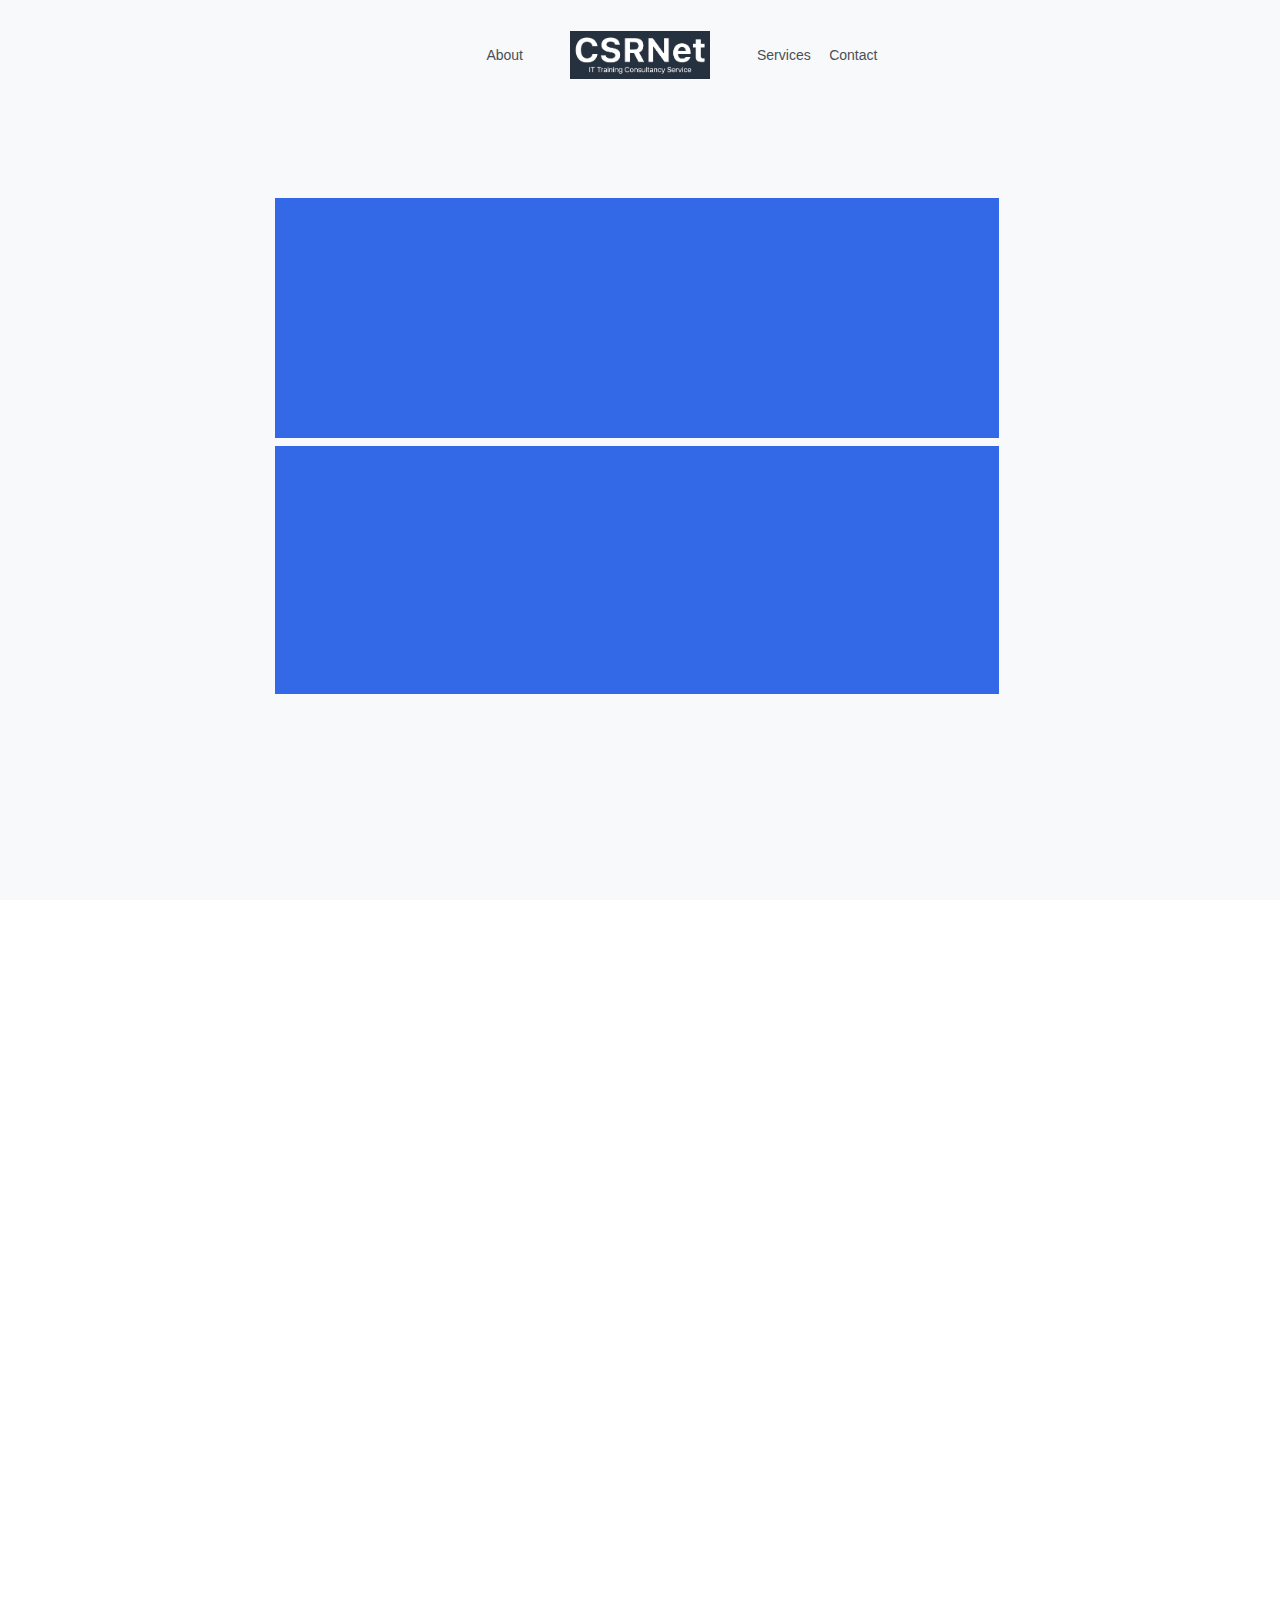
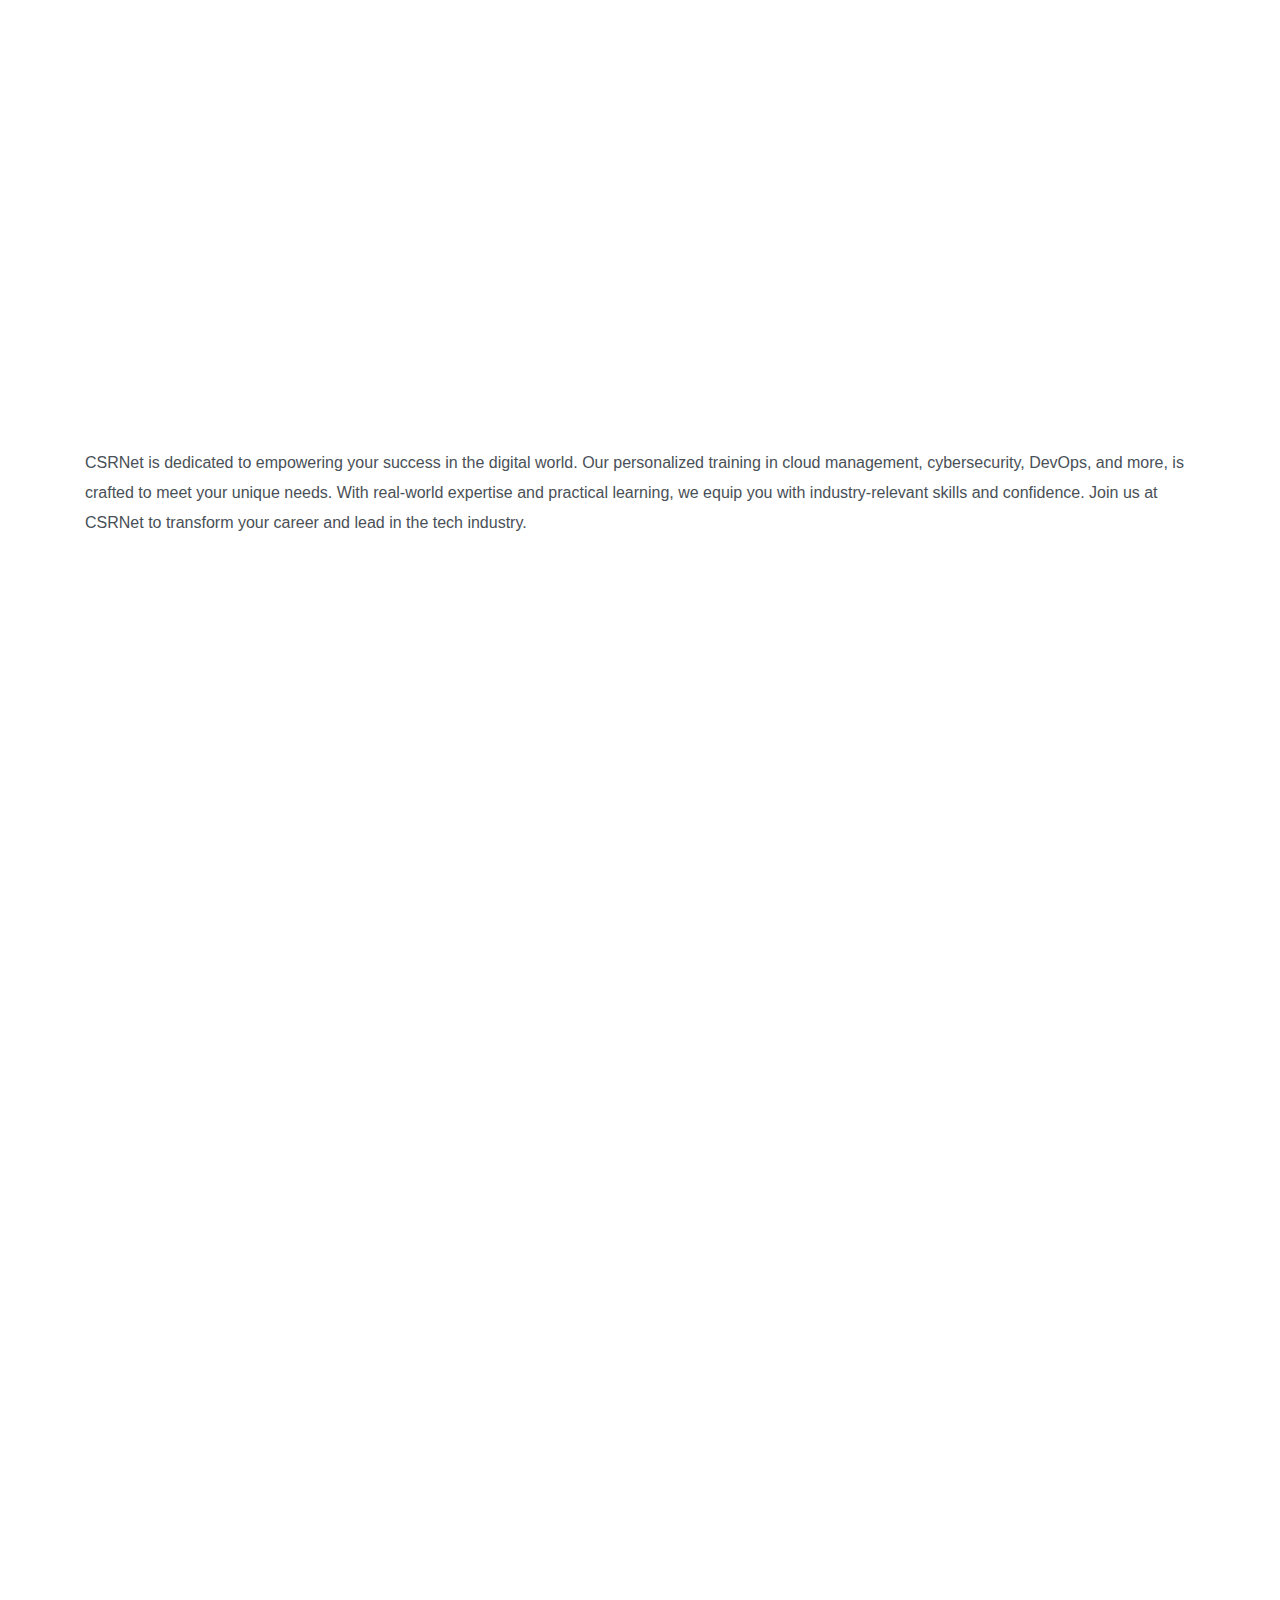
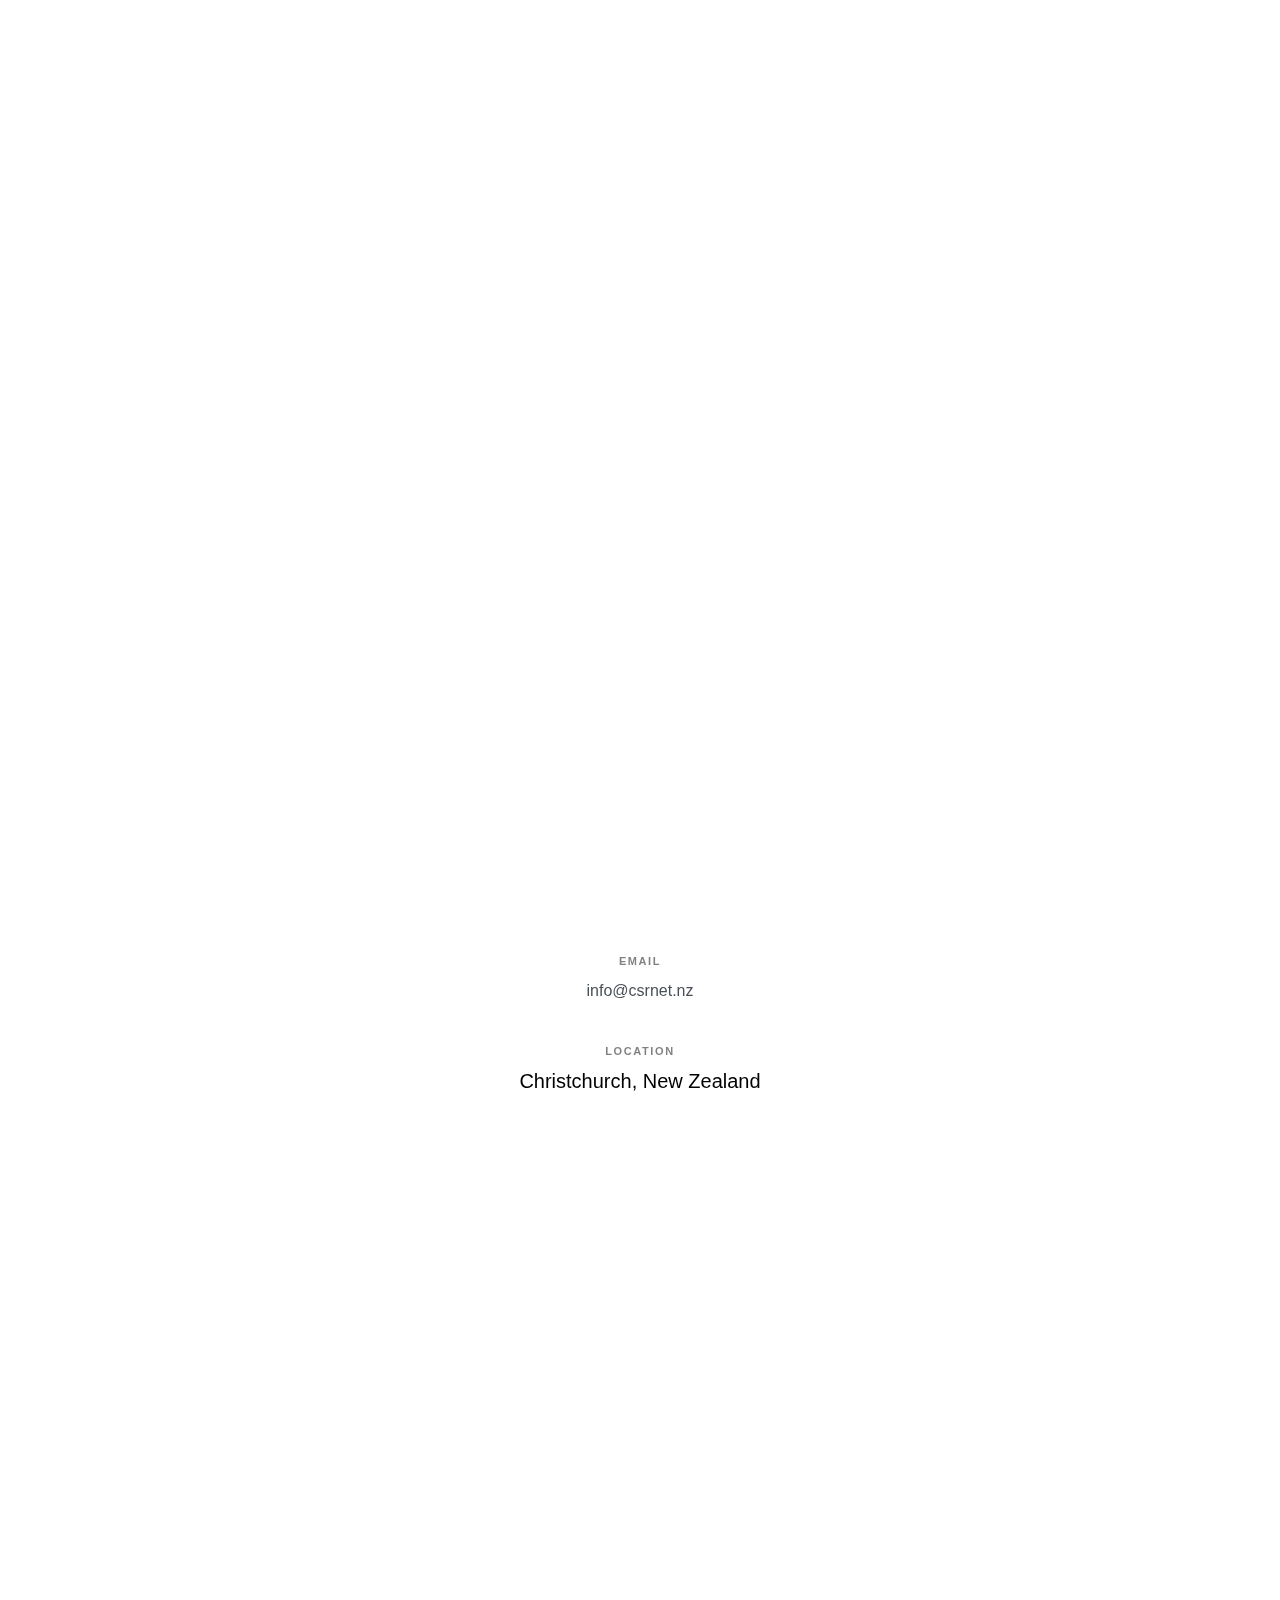
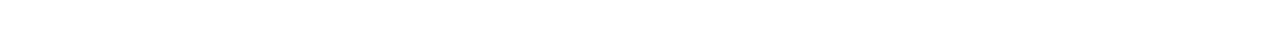
<file: index.html>
<!-- /*
* Template Name: Untreefolio
* Template Author: Untree.co
* Tempalte URI: https://untree.co/
* License: https://creativecommons.org/licenses/by/3.0/
*/ -->
<!doctype html>
<html lang="en">
<head>
  <meta charset="utf-8">
  <meta name="viewport" content="width=device-width, initial-scale=1, shrink-to-fit=no">
  <meta name="author" content="Untree.co">
  <link rel="shortcut icon" href="favicon.png">

  <meta name="description" content="" />
  <meta name="keywords" content="" />

    <link rel="stylesheet" href="css/vendor/icomoon/style.css">
    <link rel="stylesheet" href="css/vendor/owl.carousel.min.css">
    <link rel="stylesheet" href="css/vendor/animate.min.css">
    <link rel="stylesheet" href="css/vendor/aos.css">
    <link rel="stylesheet" href="css/vendor/bootstrap.min.css">
    <link rel="stylesheet" href="css/vendor/jquery.fancybox.min.css">
    

    <!-- Theme Style -->
    <link rel="stylesheet" href="css/style.css">

  </head>
  <body data-spy="scroll" data-target=".site-nav-target" data-offset="200">

    <nav class="unslate_co--site-mobile-menu">
      <div class="close-wrap d-flex">
        <a href="#" class="d-flex ml-auto js-menu-toggle">
          <span class="close-label">Close</span>
          <div class="close-times">
            <span class="bar1"></span>
            <span class="bar2"></span>
          </div>
        </a>
      </div>
      <div class="site-mobile-inner"></div>
    </nav>


    <div class="unslate_co--site-wrap">

      <div class="unslate_co--site-inner">

      
      <nav class="unslate_co--site-nav site-nav-target">

        <div class="container">
        
          <div class="row align-items-center justify-content-between text-left">
            <div class="col-md-5 text-right">
              <ul class="site-nav-ul js-clone-nav text-left d-none d-lg-inline-block">
                <li><a href="#about-section" class="nav-link">About</a></li>
              </ul>
            </div>
            <div class="site-logo pos-absolute">
              <a href="index.html" class="unslate_co--site-logo">
                <img src="images/csrnet_logo3.png" alt="CSRNet Logo">
              </a>
            </div>
            <div class="col-md-5 text-right text-lg-left">
              <ul class="site-nav-ul js-clone-nav text-left d-none d-lg-inline-block">
                <li><a href="#services-section" class="nav-link">Services</a></li>
                <li><a href="#contact-section" class="nav-link">Contact</a></li>
              </ul>

              <ul class="site-nav-ul-none-onepage text-right d-inline-block d-lg-none">
                <li><a href="#" class="js-menu-toggle">Menu</a></li>
              </ul>

            </div>
          </div>
        </div>

      </nav>
      <!-- END nav -->
      <div class="cover-v1 jarallax bg-light" id="home-section">
        <div class="container">
          <div class="row align-items-center">
              
            <div class="col-md-8 mx-auto text-center">
              <h1 class="heading gsap-reveal-hero">IT Skills Consulting</h1>
              <h2 class="subheading gsap-reveal-hero">Unleash Your Potential in the Digital World with CSRNet – Your Gateway to Personalized Training in Cloud Management, Cybersecurity, DevOps/DevSecOps and Cutting-Edge Tech Skills.</h2>
            </div>

          </div>
        </div>
      </div>
      <!-- END .cover-v1 -->

      <div class="unslate_co--section" id="about-section">
        <div class="container">
          
          <div class="row mt-5 justify-content-between align-items-center">
            <div class="col-lg-7 mb-5 mb-lg-0" data-aos="fade-up">
              <figure class="dotted-bg">
                <img src="images/csrnet_about_logo.png" alt="Image" class="img-fluid">
              </figure>
            </div>
            <div class="col-lg-5 pl-lg-5" data-aos="fade-up"  data-aos-delay="100">
              <h3 class="mb-4 heading-h3">About CSRNet</h3>
              <p >Welcome to CSRNet. We are not just consultants; we are your trusted partners in navigating the complex landscape of cloud computing, cybersecurity and cutting-edge techs. Our mission is to empower you to achieve their fullest potential in today's digital era.</p>
              <ul class="list-unstyled list-check d-block">
                <li class="d-block">Expert Guidance: Our team comprises industry veterans with extensive experience in cloud computing and cybersecurity.</li>
                <li class="d-block">Customized Solutions: We understand that every client's needs are unique. Our solutions are custom-designed to meet your specific requirements.</li>
                <li class="d-block">Commitment to Excellence: We are committed to delivering the highest quality of service and ensuring your complete satisfaction.</li>
              </ul>
            </div>
          </div>
        </div>
      </div>

      <div class="site-section unslate_co--section" id="services-section">
        <div class="container">
          <div class="section-heading-wrap text-center mb-5" data-aos="fade-up">
            <h2 class="heading-h2 text-center divider">Training Services</h2>
            
          </div>
          <p>CSRNet is dedicated to empowering your success in the digital world. Our personalized training in cloud management, cybersecurity, DevOps, and more, is crafted to meet your unique needs. With real-world expertise and practical learning, we equip you with industry-relevant skills and confidence. Join us at CSRNet to transform your career and lead in the tech industry.</p>
          <div class="row ">
            <div class="col-md-6 mb-4" data-aos="fade-up" data-aos-delay="100">
              <div class="service d-flex h-100">
                <div class="service-number mr-4"><span>01</span></div>
                <div class="service-about">
                  <h3>Cloud Fundamentals</h3>
                  <p>Discover the essentials of cloud technology in our Cloud Fundamentals course, a perfect starting point for aspiring cloud professionals to learn about basic cloud architecture and management.
                    <br><a href="guide/aws_cflc02.pdf" target="_blank">AWS Certified Cloud Practitioner - Foundational</a>
                    <br><a href="https://learn.microsoft.com/en-us/credentials/certifications/resources/study-guides/az-900" target="_blank">Microsoft Certified Azure Fundamentals</a>
                  </p>
                </div>
              </div>
            </div>

            <div class="col-md-6 mb-4" data-aos="fade-up" data-aos-delay="200">
              <div class="service d-flex h-100">
                <div class="service-number mr-4"><span>02</span></div>
                <div class="service-about">
                  <h3>Cloud Administrator</h3>
                  <p>Advance your cloud expertise with our Cloud Administrator course, designed to deepen your understanding and skills in cloud infrastructure and solutions, preparing you for more complex challenges in cloud engineering.
                    <br><a href="guide/aws_soac02.pdf" target="_blank">AWS Certified SysOps Administrator - Associate</a>
                    <br><a href="https://learn.microsoft.com/en-us/credentials/certifications/resources/study-guides/az-104" target="_blank">Microsoft Certified Azure Administrator - Associate</a>
                  </p>
                </div>
              </div>
            </div>

          <div class="col-md-6 mb-4" data-aos="fade-up" data-aos-delay="100">
            <div class="service d-flex h-100">
              <div class="service-number mr-4"><span>03</span></div>
              <div class="service-about">
                <h3>Cloud Solutions Architect</h3>
                <p>Elevate your career to the next level with our Cloud Solutions Architect course, tailored for advanced professionals to master strategic cloud architecture planning and implementation for complex systems.
                  <br><a href="guide/aws_saac03.pdf" target="_blank">AWS Certified Solutions Architect - Associate</a>
                  <br><a href="guide/aws_sapc02.pdf" target="_blank">AWS Certified Solutions Architect - Professional</a>
                  <br><a href="https://learn.microsoft.com/en-us/credentials/certifications/resources/study-guides/az-305" target="_blank">Microsoft Certified Azure Solutions Architect Expert</a>
                </p>
              </div>
            </div>
          </div>

          <div class="col-md-6 mb-4" data-aos="fade-up" data-aos-delay="200">
            <div class="service d-flex h-100">
              <div class="service-number mr-4"><span>04</span></div>
              <div class="service-about">
                <h3>Cloud Security Engineer</h3>
                <p>Enhance your security skills in the cloud realm with our Cloud Security Engineer course, focusing on equipping you with vital knowledge and practices to safeguard cloud environments against emerging cyber threats.
                  <br><a href="guide/aws_scsc02.pdf" target="_blank">AWS Certified Security - Specialty</a>
                  <br><a href="https://learn.microsoft.com/en-us/credentials/certifications/resources/study-guides/az-500" target="_blank">Microsoft Certified Azure Security Engineer - Associate</a>
                  <br><a href="https://www.isc2.org/certifications/ccsp" target="_blank">ISC2 CCSP - Certified Cloud Security Professional</a>
                </p>
              </div>
            </div>
          </div>
        
          <div class="col-md-6 mb-4" data-aos="fade-up" data-aos-delay="100">
            <div class="service d-flex h-100">
              <div class="service-number mr-4"><span>05</span></div>
              <div class="service-about">
                <h3>Cloud Developer</h3>
                <p>Cloud Developer course focuses on developing and managing applications on the Cloud platform. It covers core services, uses, and basic cloud architecture best practices, and proficiency in developing, deploying, and debugging cloud-based applications.
                  <br><a href="guide/aws_dvac02.pdf" target="_blank">AWS Certified Developer - Associate</a>
                  <br><a href="https://learn.microsoft.com/en-us/credentials/certifications/resources/study-guides/az-204" target="_blank">Microsoft Certified Azure Developer - Associate</a>
                </p>
              </div>
            </div>
          </div>

          <div class="col-md-6 mb-4" data-aos="fade-up" data-aos-delay="200">
            <div class="service d-flex h-100">
              <div class="service-number mr-4"><span>06</span></div>
              <div class="service-about">
                <h3>Cloud DevOps Engineer</h3>
                <p>Cloud DevOps Engineer course is an advanced training program designed for professionals skilled in DevOps practices using Cloud services. It delves into automating infrastructure, managing operations, and implementing DevOps strategies.
                  <br><a href="guide/aws_dopc02.pdf" target="_blank">AWS Certified DevOps Engineer - Professional</a>
                  <br><a href="https://learn.microsoft.com/en-us/credentials/certifications/resources/study-guides/az-400" target="_blank">Microsoft Certified Azure DevOps Engineer - Expert</a>
                </p>
              </div>
            </div>
          </div>

          <div class="col-md-6 mb-4" data-aos="fade-up" data-aos-delay="100">
            <div class="service d-flex h-100">
              <div class="service-number mr-4"><span>07</span></div>
              <div class="service-about">
                <h3>Security Analyst/Practitioner</h3>
                <p>Deepen your cybersecurity expertise with our Security Analyst and Practitioner course, focusing on advanced threat analysis, risk assessment, and implementation of effective security measures and protocols.
                  <br><a href="https://www.comptia.org/certifications/security" target="_blank">CompTIA Security+</a>
                  <br><a href="https://www.comptia.org/certifications/cybersecurity-analyst" target="_blank">CompTIA CySA+ (Cybersecurity Analyst)</a>
                  <br><a href="https://www.comptia.org/certifications/comptia-advanced-security-practitioner" target="_blank">CompTIA CASP+ (Advanced Security Practitioner)</a>
                  <br><a href="https://www.isc2.org/certifications/cissp" target="_blank">ISC2 CISSP - Security Professional</a>
                </p>
              </div>
            </div>
          </div>

          <div class="col-md-6 mb-4" data-aos="fade-up" data-aos-delay="200">
            <div class="service d-flex h-100">
              <div class="service-number mr-4"><span>08</span></div>
              <div class="service-about">
                <h3>Penetration Tester - Advanced Level</h3>
                <p>Sharpen your skills in ethical hacking with our Penetration Tester (Intermediate and Advanced) course, designed to provide comprehensive training in advanced penetration techniques, vulnerability assessment, and network security strategies.
                  <br><a href="https://www.comptia.org/certifications/pentest" target="_blank">CompTIA PenTest+</a>
                </p>
              </div>
            </div>
          </div>

          <div class="col-md-6 mb-4" data-aos="fade-up" data-aos-delay="100">
            <div class="service d-flex h-100">
              <div class="service-number mr-4"><span>09</span></div>
              <div class="service-about">
                <h3>Network Engineer</h3>
                <p>Network Engineer course provides foundational knowledge in network design, implementation, and management. It covers key topics like networking concepts, protocols, and security, with practical labs for hands-on experience.
                  <br><a href="https://learningnetwork.cisco.com/s/ccna" target="_blank">CCNA (Cisco Certified)</a>
                  <br><a href="https://learningnetwork.cisco.com/s/ccnp-enterprise" target="_blank">CCNP Enterprise (Cisco Certified)</a>
                </p>
              </div>
            </div>
          </div>

          <div class="col-md-6 mb-4" data-aos="fade-up" data-aos-delay="200">
            <div class="service d-flex h-100">
              <div class="service-number mr-4"><span>10</span></div>
              <div class="service-about">
                <h3>Network Security Engineer</h3>
                <p>Network Security Engineer course centers on safeguarding computer networks against cyber threats. It includes training in firewalls, intrusion detection, encryption, and VPNs, along with strategies for preventing and responding to network breaches.
                  <br><a href="https://learningnetwork.cisco.com/s/ccnp-security" target="_blank">CCNP Security (Cisco Certified)</a>
                </p>
              </div>
            </div>
          </div>

          </div>
        </div>
      </div>
          
      <div class="unslate_co--section" id="contact-section">
        <div class="container">
          <div class="section-heading-wrap text-center mb-5"  data-aos="fade-up">
            <h2 class="heading-h2 text-center divider">Contact Me</h2>
          </div>


          <div class="row justify-content-between">
            <div class="col-md-4 mx-auto text-center" data-aos-delay="200">
              <div class="contact-info-v1">
                <div class="d-block">
                  <span class="d-block contact-info-label">Email</span>
                  <p>info@csrnet.nz</p>
                </div>
                <div class="d-block">
                  <span class="d-block contact-info-label">Location</span>
                  <address class="contact-info-val">Christchurch, New Zealand</address>
                </div>
              </div>
            </div>

          </div>
        </div>
      </div>
      </div> <!-- END .unslate_co-site-inner -->

      <footer class="unslate_co--footer unslate_co--section">
        <div class="container">
          <div class="row justify-content-center">
            <div class="col-md-7">
              
              <div class="footer-site-logo"><a href="#">CSRNet Limited<span>.</span></a></div>

              <p class="site-copyright"><small>Copyright &copy;<script>document.write(new Date().getFullYear());</script>. All Rights Reserved. &mdash; Designed with love by <a href="https://untree.co" target="_blank" rel="nofollow noopener">Untree.co</a></small></p>

            </div>
          </div>
        </div>
      </footer>

      
    </div>

    
    <!-- Loader -->
    <div id="unslate_co--overlayer"></div>
    <div class="site-loader-wrap">
      <div class="site-loader"></div>
    </div>

    <script src="js/scripts-dist.js"></script>
    <script src="js/main.js"></script>

    

  </body>
</html>
</file>
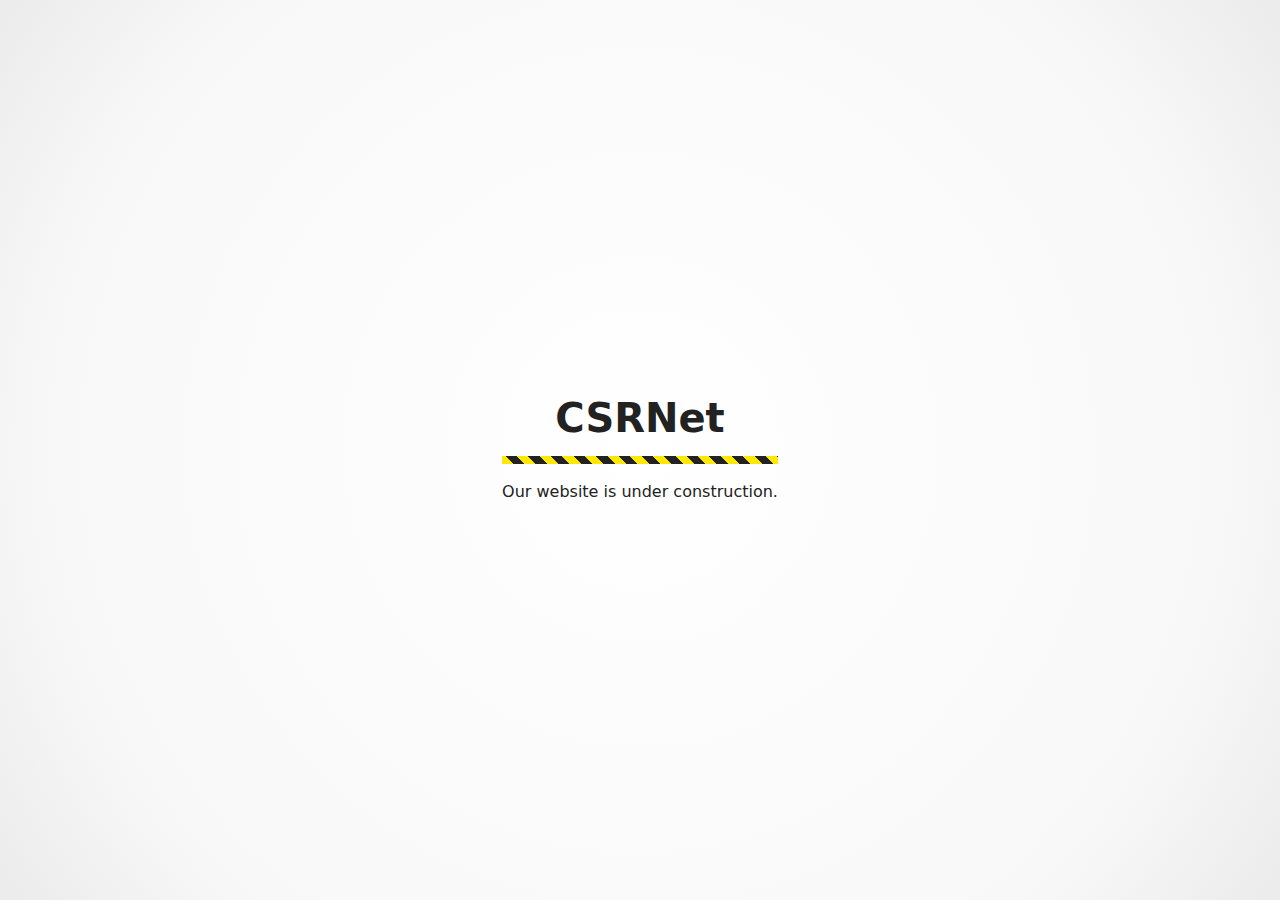
<file: construction.html>
<!doctype html>
<html lang="en">
  <head>
    <meta charset="utf-8">
    <meta name="viewport" content="width=device-width, initial-scale=1">
    <title>CSRNet.nz</title>
    <style>
      html, body {
        height: 100%;
      }
      body {
        background-color: #fff;
        background: radial-gradient(circle at center, #fff 0%, #f8f8f8 75%, #ebebeb 100%);
        color: #222;
        font-family: system-ui, -apple-system, "Segoe UI", Roboto, "Helvetica Neue", Arial, "Noto Sans", "Liberation Sans", sans-serif;
        font-size: 1rem;
        line-height: 1.5;
        margin: 0;
        display: flex;
        justify-content: center;
        align-items: center;
      }
      main {
        padding: 1rem;
        text-align: center;
      }
      h1 {
        font-size: 2.5rem;
        line-height: 1.1;
        margin: 0;
      }
      @media screen and (max-width: 480px) {
        h1 {
          font-size: 1.5rem;
        }
      }
      h1::after {
        content: "";
        background-color: #ffe800;
        background: repeating-linear-gradient(45deg, #ffe800, #ffe800 0.5rem, #222 0.5rem, #222 1.0rem);
        display: block;
        height: 0.5rem;
        margin-top: 1rem;
      }
      img {
        max-width: 100%;
        height: auto;
      }
      p {
        margin: 1rem 0 0 0;
      }
    </style>
  </head>
  <body>
    <main>
      <h1>CSRNet</h1>
      <p>Our website is under construction.</p>
    </main>
  </body>
</html>
</file>
<file: css/vendor/icomoon/style.css>
@font-face {
  font-family: 'icomoon';
  src:  url('fonts/icomoon.eot?10si43');
  src:  url('fonts/icomoon.eot?10si43#iefix') format('embedded-opentype'),
    url('fonts/icomoon.ttf?10si43') format('truetype'),
    url('fonts/icomoon.woff?10si43') format('woff'),
    url('fonts/icomoon.svg?10si43#icomoon') format('svg');
  font-weight: normal;
  font-style: normal;
}

[class^="icon-"], [class*=" icon-"] {
  /* use !important to prevent issues with browser extensions that change fonts */
  font-family: 'icomoon' !important;
  speak: none;
  font-style: normal;
  font-weight: normal;
  font-variant: normal;
  text-transform: none;
  line-height: 1;

  /* Better Font Rendering =========== */
  -webkit-font-smoothing: antialiased;
  -moz-osx-font-smoothing: grayscale;
}

.icon-asterisk:before {
  content: "\f069";
}
.icon-plus:before {
  content: "\f067";
}
.icon-question:before {
  content: "\f128";
}
.icon-minus:before {
  content: "\f068";
}
.icon-glass:before {
  content: "\f000";
}
.icon-music:before {
  content: "\f001";
}
.icon-search:before {
  content: "\f002";
}
.icon-envelope-o:before {
  content: "\f003";
}
.icon-heart:before {
  content: "\f004";
}
.icon-star:before {
  content: "\f005";
}
.icon-star-o:before {
  content: "\f006";
}
.icon-user:before {
  content: "\f007";
}
.icon-film:before {
  content: "\f008";
}
.icon-th-large:before {
  content: "\f009";
}
.icon-th:before {
  content: "\f00a";
}
.icon-th-list:before {
  content: "\f00b";
}
.icon-check:before {
  content: "\f00c";
}
.icon-close:before {
  content: "\f00d";
}
.icon-remove:before {
  content: "\f00d";
}
.icon-times:before {
  content: "\f00d";
}
.icon-search-plus:before {
  content: "\f00e";
}
.icon-search-minus:before {
  content: "\f010";
}
.icon-power-off:before {
  content: "\f011";
}
.icon-signal:before {
  content: "\f012";
}
.icon-cog:before {
  content: "\f013";
}
.icon-gear:before {
  content: "\f013";
}
.icon-trash-o:before {
  content: "\f014";
}
.icon-home:before {
  content: "\f015";
}
.icon-file-o:before {
  content: "\f016";
}
.icon-clock-o:before {
  content: "\f017";
}
.icon-road:before {
  content: "\f018";
}
.icon-download:before {
  content: "\f019";
}
.icon-arrow-circle-o-down:before {
  content: "\f01a";
}
.icon-arrow-circle-o-up:before {
  content: "\f01b";
}
.icon-inbox:before {
  content: "\f01c";
}
.icon-play-circle-o:before {
  content: "\f01d";
}
.icon-repeat:before {
  content: "\f01e";
}
.icon-rotate-right:before {
  content: "\f01e";
}
.icon-refresh:before {
  content: "\f021";
}
.icon-list-alt:before {
  content: "\f022";
}
.icon-lock:before {
  content: "\f023";
}
.icon-flag:before {
  content: "\f024";
}
.icon-headphones:before {
  content: "\f025";
}
.icon-volume-off:before {
  content: "\f026";
}
.icon-volume-down:before {
  content: "\f027";
}
.icon-volume-up:before {
  content: "\f028";
}
.icon-qrcode:before {
  content: "\f029";
}
.icon-barcode:before {
  content: "\f02a";
}
.icon-tag:before {
  content: "\f02b";
}
.icon-tags:before {
  content: "\f02c";
}
.icon-book:before {
  content: "\f02d";
}
.icon-bookmark:before {
  content: "\f02e";
}
.icon-print:before {
  content: "\f02f";
}
.icon-camera:before {
  content: "\f030";
}
.icon-font:before {
  content: "\f031";
}
.icon-bold:before {
  content: "\f032";
}
.icon-italic:before {
  content: "\f033";
}
.icon-text-height:before {
  content: "\f034";
}
.icon-text-width:before {
  content: "\f035";
}
.icon-align-left:before {
  content: "\f036";
}
.icon-align-center:before {
  content: "\f037";
}
.icon-align-right:before {
  content: "\f038";
}
.icon-align-justify:before {
  content: "\f039";
}
.icon-list:before {
  content: "\f03a";
}
.icon-dedent:before {
  content: "\f03b";
}
.icon-outdent:before {
  content: "\f03b";
}
.icon-indent:before {
  content: "\f03c";
}
.icon-video-camera:before {
  content: "\f03d";
}
.icon-image:before {
  content: "\f03e";
}
.icon-photo:before {
  content: "\f03e";
}
.icon-picture-o:before {
  content: "\f03e";
}
.icon-pencil:before {
  content: "\f040";
}
.icon-map-marker:before {
  content: "\f041";
}
.icon-adjust:before {
  content: "\f042";
}
.icon-tint:before {
  content: "\f043";
}
.icon-edit:before {
  content: "\f044";
}
.icon-pencil-square-o:before {
  content: "\f044";
}
.icon-share-square-o:before {
  content: "\f045";
}
.icon-check-square-o:before {
  content: "\f046";
}
.icon-arrows:before {
  content: "\f047";
}
.icon-step-backward:before {
  content: "\f048";
}
.icon-fast-backward:before {
  content: "\f049";
}
.icon-backward:before {
  content: "\f04a";
}
.icon-play:before {
  content: "\f04b";
}
.icon-pause:before {
  content: "\f04c";
}
.icon-stop:before {
  content: "\f04d";
}
.icon-forward:before {
  content: "\f04e";
}
.icon-fast-forward:before {
  content: "\f050";
}
.icon-step-forward:before {
  content: "\f051";
}
.icon-eject:before {
  content: "\f052";
}
.icon-chevron-left:before {
  content: "\f053";
}
.icon-chevron-right:before {
  content: "\f054";
}
.icon-plus-circle:before {
  content: "\f055";
}
.icon-minus-circle:before {
  content: "\f056";
}
.icon-times-circle:before {
  content: "\f057";
}
.icon-check-circle:before {
  content: "\f058";
}
.icon-question-circle:before {
  content: "\f059";
}
.icon-info-circle:before {
  content: "\f05a";
}
.icon-crosshairs:before {
  content: "\f05b";
}
.icon-times-circle-o:before {
  content: "\f05c";
}
.icon-check-circle-o:before {
  content: "\f05d";
}
.icon-ban:before {
  content: "\f05e";
}
.icon-arrow-left:before {
  content: "\f060";
}
.icon-arrow-right:before {
  content: "\f061";
}
.icon-arrow-up:before {
  content: "\f062";
}
.icon-arrow-down:before {
  content: "\f063";
}
.icon-mail-forward:before {
  content: "\f064";
}
.icon-share:before {
  content: "\f064";
}
.icon-expand:before {
  content: "\f065";
}
.icon-compress:before {
  content: "\f066";
}
.icon-exclamation-circle:before {
  content: "\f06a";
}
.icon-gift:before {
  content: "\f06b";
}
.icon-leaf:before {
  content: "\f06c";
}
.icon-fire:before {
  content: "\f06d";
}
.icon-eye:before {
  content: "\f06e";
}
.icon-eye-slash:before {
  content: "\f070";
}
.icon-exclamation-triangle:before {
  content: "\f071";
}
.icon-warning:before {
  content: "\f071";
}
.icon-plane:before {
  content: "\f072";
}
.icon-calendar:before {
  content: "\f073";
}
.icon-random:before {
  content: "\f074";
}
.icon-comment:before {
  content: "\f075";
}
.icon-magnet:before {
  content: "\f076";
}
.icon-chevron-up:before {
  content: "\f077";
}
.icon-chevron-down:before {
  content: "\f078";
}
.icon-retweet:before {
  content: "\f079";
}
.icon-shopping-cart:before {
  content: "\f07a";
}
.icon-folder:before {
  content: "\f07b";
}
.icon-folder-open:before {
  content: "\f07c";
}
.icon-arrows-v:before {
  content: "\f07d";
}
.icon-arrows-h:before {
  content: "\f07e";
}
.icon-bar-chart:before {
  content: "\f080";
}
.icon-bar-chart-o:before {
  content: "\f080";
}
.icon-twitter-square:before {
  content: "\f081";
}
.icon-facebook-square:before {
  content: "\f082";
}
.icon-camera-retro:before {
  content: "\f083";
}
.icon-key:before {
  content: "\f084";
}
.icon-cogs:before {
  content: "\f085";
}
.icon-gears:before {
  content: "\f085";
}
.icon-comments:before {
  content: "\f086";
}
.icon-thumbs-o-up:before {
  content: "\f087";
}
.icon-thumbs-o-down:before {
  content: "\f088";
}
.icon-star-half:before {
  content: "\f089";
}
.icon-heart-o:before {
  content: "\f08a";
}
.icon-sign-out:before {
  content: "\f08b";
}
.icon-linkedin-square:before {
  content: "\f08c";
}
.icon-thumb-tack:before {
  content: "\f08d";
}
.icon-external-link:before {
  content: "\f08e";
}
.icon-sign-in:before {
  content: "\f090";
}
.icon-trophy:before {
  content: "\f091";
}
.icon-github-square:before {
  content: "\f092";
}
.icon-upload:before {
  content: "\f093";
}
.icon-lemon-o:before {
  content: "\f094";
}
.icon-phone:before {
  content: "\f095";
}
.icon-square-o:before {
  content: "\f096";
}
.icon-bookmark-o:before {
  content: "\f097";
}
.icon-phone-square:before {
  content: "\f098";
}
.icon-twitter:before {
  content: "\f099";
}
.icon-facebook:before {
  content: "\f09a";
}
.icon-facebook-f:before {
  content: "\f09a";
}
.icon-github:before {
  content: "\f09b";
}
.icon-unlock:before {
  content: "\f09c";
}
.icon-credit-card:before {
  content: "\f09d";
}
.icon-feed:before {
  content: "\f09e";
}
.icon-rss:before {
  content: "\f09e";
}
.icon-hdd-o:before {
  content: "\f0a0";
}
.icon-bullhorn:before {
  content: "\f0a1";
}
.icon-bell-o:before {
  content: "\f0a2";
}
.icon-certificate:before {
  content: "\f0a3";
}
.icon-hand-o-right:before {
  content: "\f0a4";
}
.icon-hand-o-left:before {
  content: "\f0a5";
}
.icon-hand-o-up:before {
  content: "\f0a6";
}
.icon-hand-o-down:before {
  content: "\f0a7";
}
.icon-arrow-circle-left:before {
  content: "\f0a8";
}
.icon-arrow-circle-right:before {
  content: "\f0a9";
}
.icon-arrow-circle-up:before {
  content: "\f0aa";
}
.icon-arrow-circle-down:before {
  content: "\f0ab";
}
.icon-globe:before {
  content: "\f0ac";
}
.icon-wrench:before {
  content: "\f0ad";
}
.icon-tasks:before {
  content: "\f0ae";
}
.icon-filter:before {
  content: "\f0b0";
}
.icon-briefcase:before {
  content: "\f0b1";
}
.icon-arrows-alt:before {
  content: "\f0b2";
}
.icon-group:before {
  content: "\f0c0";
}
.icon-users:before {
  content: "\f0c0";
}
.icon-chain:before {
  content: "\f0c1";
}
.icon-link:before {
  content: "\f0c1";
}
.icon-cloud:before {
  content: "\f0c2";
}
.icon-flask:before {
  content: "\f0c3";
}
.icon-cut:before {
  content: "\f0c4";
}
.icon-scissors:before {
  content: "\f0c4";
}
.icon-copy:before {
  content: "\f0c5";
}
.icon-files-o:before {
  content: "\f0c5";
}
.icon-paperclip:before {
  content: "\f0c6";
}
.icon-floppy-o:before {
  content: "\f0c7";
}
.icon-save:before {
  content: "\f0c7";
}
.icon-square:before {
  content: "\f0c8";
}
.icon-bars:before {
  content: "\f0c9";
}
.icon-navicon:before {
  content: "\f0c9";
}
.icon-reorder:before {
  content: "\f0c9";
}
.icon-list-ul:before {
  content: "\f0ca";
}
.icon-list-ol:before {
  content: "\f0cb";
}
.icon-strikethrough:before {
  content: "\f0cc";
}
.icon-underline:before {
  content: "\f0cd";
}
.icon-table:before {
  content: "\f0ce";
}
.icon-magic:before {
  content: "\f0d0";
}
.icon-truck:before {
  content: "\f0d1";
}
.icon-pinterest:before {
  content: "\f0d2";
}
.icon-pinterest-square:before {
  content: "\f0d3";
}
.icon-google-plus-square:before {
  content: "\f0d4";
}
.icon-google-plus:before {
  content: "\f0d5";
}
.icon-money:before {
  content: "\f0d6";
}
.icon-caret-down:before {
  content: "\f0d7";
}
.icon-caret-up:before {
  content: "\f0d8";
}
.icon-caret-left:before {
  content: "\f0d9";
}
.icon-caret-right:before {
  content: "\f0da";
}
.icon-columns:before {
  content: "\f0db";
}
.icon-sort:before {
  content: "\f0dc";
}
.icon-unsorted:before {
  content: "\f0dc";
}
.icon-sort-desc:before {
  content: "\f0dd";
}
.icon-sort-down:before {
  content: "\f0dd";
}
.icon-sort-asc:before {
  content: "\f0de";
}
.icon-sort-up:before {
  content: "\f0de";
}
.icon-envelope:before {
  content: "\f0e0";
}
.icon-linkedin:before {
  content: "\f0e1";
}
.icon-rotate-left:before {
  content: "\f0e2";
}
.icon-undo:before {
  content: "\f0e2";
}
.icon-gavel:before {
  content: "\f0e3";
}
.icon-legal:before {
  content: "\f0e3";
}
.icon-dashboard:before {
  content: "\f0e4";
}
.icon-tachometer:before {
  content: "\f0e4";
}
.icon-comment-o:before {
  content: "\f0e5";
}
.icon-comments-o:before {
  content: "\f0e6";
}
.icon-bolt:before {
  content: "\f0e7";
}
.icon-flash:before {
  content: "\f0e7";
}
.icon-sitemap:before {
  content: "\f0e8";
}
.icon-umbrella:before {
  content: "\f0e9";
}
.icon-clipboard:before {
  content: "\f0ea";
}
.icon-paste:before {
  content: "\f0ea";
}
.icon-lightbulb-o:before {
  content: "\f0eb";
}
.icon-exchange:before {
  content: "\f0ec";
}
.icon-cloud-download:before {
  content: "\f0ed";
}
.icon-cloud-upload:before {
  content: "\f0ee";
}
.icon-user-md:before {
  content: "\f0f0";
}
.icon-stethoscope:before {
  content: "\f0f1";
}
.icon-suitcase:before {
  content: "\f0f2";
}
.icon-bell:before {
  content: "\f0f3";
}
.icon-coffee:before {
  content: "\f0f4";
}
.icon-cutlery:before {
  content: "\f0f5";
}
.icon-file-text-o:before {
  content: "\f0f6";
}
.icon-building-o:before {
  content: "\f0f7";
}
.icon-hospital-o:before {
  content: "\f0f8";
}
.icon-ambulance:before {
  content: "\f0f9";
}
.icon-medkit:before {
  content: "\f0fa";
}
.icon-fighter-jet:before {
  content: "\f0fb";
}
.icon-beer:before {
  content: "\f0fc";
}
.icon-h-square:before {
  content: "\f0fd";
}
.icon-plus-square:before {
  content: "\f0fe";
}
.icon-angle-double-left:before {
  content: "\f100";
}
.icon-angle-double-right:before {
  content: "\f101";
}
.icon-angle-double-up:before {
  content: "\f102";
}
.icon-angle-double-down:before {
  content: "\f103";
}
.icon-angle-left:before {
  content: "\f104";
}
.icon-angle-right:before {
  content: "\f105";
}
.icon-angle-up:before {
  content: "\f106";
}
.icon-angle-down:before {
  content: "\f107";
}
.icon-desktop:before {
  content: "\f108";
}
.icon-laptop:before {
  content: "\f109";
}
.icon-tablet:before {
  content: "\f10a";
}
.icon-mobile:before {
  content: "\f10b";
}
.icon-mobile-phone:before {
  content: "\f10b";
}
.icon-circle-o:before {
  content: "\f10c";
}
.icon-quote-left:before {
  content: "\f10d";
}
.icon-quote-right:before {
  content: "\f10e";
}
.icon-spinner:before {
  content: "\f110";
}
.icon-circle:before {
  content: "\f111";
}
.icon-mail-reply:before {
  content: "\f112";
}
.icon-reply:before {
  content: "\f112";
}
.icon-github-alt:before {
  content: "\f113";
}
.icon-folder-o:before {
  content: "\f114";
}
.icon-folder-open-o:before {
  content: "\f115";
}
.icon-smile-o:before {
  content: "\f118";
}
.icon-frown-o:before {
  content: "\f119";
}
.icon-meh-o:before {
  content: "\f11a";
}
.icon-gamepad:before {
  content: "\f11b";
}
.icon-keyboard-o:before {
  content: "\f11c";
}
.icon-flag-o:before {
  content: "\f11d";
}
.icon-flag-checkered:before {
  content: "\f11e";
}
.icon-terminal:before {
  content: "\f120";
}
.icon-code:before {
  content: "\f121";
}
.icon-mail-reply-all:before {
  content: "\f122";
}
.icon-reply-all:before {
  content: "\f122";
}
.icon-star-half-empty:before {
  content: "\f123";
}
.icon-star-half-full:before {
  content: "\f123";
}
.icon-star-half-o:before {
  content: "\f123";
}
.icon-location-arrow:before {
  content: "\f124";
}
.icon-crop:before {
  content: "\f125";
}
.icon-code-fork:before {
  content: "\f126";
}
.icon-chain-broken:before {
  content: "\f127";
}
.icon-unlink:before {
  content: "\f127";
}
.icon-info:before {
  content: "\f129";
}
.icon-exclamation:before {
  content: "\f12a";
}
.icon-superscript:before {
  content: "\f12b";
}
.icon-subscript:before {
  content: "\f12c";
}
.icon-eraser:before {
  content: "\f12d";
}
.icon-puzzle-piece:before {
  content: "\f12e";
}
.icon-microphone:before {
  content: "\f130";
}
.icon-microphone-slash:before {
  content: "\f131";
}
.icon-shield:before {
  content: "\f132";
}
.icon-calendar-o:before {
  content: "\f133";
}
.icon-fire-extinguisher:before {
  content: "\f134";
}
.icon-rocket:before {
  content: "\f135";
}
.icon-maxcdn:before {
  content: "\f136";
}
.icon-chevron-circle-left:before {
  content: "\f137";
}
.icon-chevron-circle-right:before {
  content: "\f138";
}
.icon-chevron-circle-up:before {
  content: "\f139";
}
.icon-chevron-circle-down:before {
  content: "\f13a";
}
.icon-html5:before {
  content: "\f13b";
}
.icon-css3:before {
  content: "\f13c";
}
.icon-anchor:before {
  content: "\f13d";
}
.icon-unlock-alt:before {
  content: "\f13e";
}
.icon-bullseye:before {
  content: "\f140";
}
.icon-ellipsis-h:before {
  content: "\f141";
}
.icon-ellipsis-v:before {
  content: "\f142";
}
.icon-rss-square:before {
  content: "\f143";
}
.icon-play-circle:before {
  content: "\f144";
}
.icon-ticket:before {
  content: "\f145";
}
.icon-minus-square:before {
  content: "\f146";
}
.icon-minus-square-o:before {
  content: "\f147";
}
.icon-level-up:before {
  content: "\f148";
}
.icon-level-down:before {
  content: "\f149";
}
.icon-check-square:before {
  content: "\f14a";
}
.icon-pencil-square:before {
  content: "\f14b";
}
.icon-external-link-square:before {
  content: "\f14c";
}
.icon-share-square:before {
  content: "\f14d";
}
.icon-compass:before {
  content: "\f14e";
}
.icon-caret-square-o-down:before {
  content: "\f150";
}
.icon-toggle-down:before {
  content: "\f150";
}
.icon-caret-square-o-up:before {
  content: "\f151";
}
.icon-toggle-up:before {
  content: "\f151";
}
.icon-caret-square-o-right:before {
  content: "\f152";
}
.icon-toggle-right:before {
  content: "\f152";
}
.icon-eur:before {
  content: "\f153";
}
.icon-euro:before {
  content: "\f153";
}
.icon-gbp:before {
  content: "\f154";
}
.icon-dollar:before {
  content: "\f155";
}
.icon-usd:before {
  content: "\f155";
}
.icon-inr:before {
  content: "\f156";
}
.icon-rupee:before {
  content: "\f156";
}
.icon-cny:before {
  content: "\f157";
}
.icon-jpy:before {
  content: "\f157";
}
.icon-rmb:before {
  content: "\f157";
}
.icon-yen:before {
  content: "\f157";
}
.icon-rouble:before {
  content: "\f158";
}
.icon-rub:before {
  content: "\f158";
}
.icon-ruble:before {
  content: "\f158";
}
.icon-krw:before {
  content: "\f159";
}
.icon-won:before {
  content: "\f159";
}
.icon-bitcoin:before {
  content: "\f15a";
}
.icon-btc:before {
  content: "\f15a";
}
.icon-file:before {
  content: "\f15b";
}
.icon-file-text:before {
  content: "\f15c";
}
.icon-sort-alpha-asc:before {
  content: "\f15d";
}
.icon-sort-alpha-desc:before {
  content: "\f15e";
}
.icon-sort-amount-asc:before {
  content: "\f160";
}
.icon-sort-amount-desc:before {
  content: "\f161";
}
.icon-sort-numeric-asc:before {
  content: "\f162";
}
.icon-sort-numeric-desc:before {
  content: "\f163";
}
.icon-thumbs-up:before {
  content: "\f164";
}
.icon-thumbs-down:before {
  content: "\f165";
}
.icon-youtube-square:before {
  content: "\f166";
}
.icon-youtube:before {
  content: "\f167";
}
.icon-xing:before {
  content: "\f168";
}
.icon-xing-square:before {
  content: "\f169";
}
.icon-youtube-play:before {
  content: "\f16a";
}
.icon-dropbox:before {
  content: "\f16b";
}
.icon-stack-overflow:before {
  content: "\f16c";
}
.icon-instagram:before {
  content: "\f16d";
}
.icon-flickr:before {
  content: "\f16e";
}
.icon-adn:before {
  content: "\f170";
}
.icon-bitbucket:before {
  content: "\f171";
}
.icon-bitbucket-square:before {
  content: "\f172";
}
.icon-tumblr:before {
  content: "\f173";
}
.icon-tumblr-square:before {
  content: "\f174";
}
.icon-long-arrow-down:before {
  content: "\f175";
}
.icon-long-arrow-up:before {
  content: "\f176";
}
.icon-long-arrow-left:before {
  content: "\f177";
}
.icon-long-arrow-right:before {
  content: "\f178";
}
.icon-apple:before {
  content: "\f179";
}
.icon-windows:before {
  content: "\f17a";
}
.icon-android:before {
  content: "\f17b";
}
.icon-linux:before {
  content: "\f17c";
}
.icon-dribbble:before {
  content: "\f17d";
}
.icon-skype:before {
  content: "\f17e";
}
.icon-foursquare:before {
  content: "\f180";
}
.icon-trello:before {
  content: "\f181";
}
.icon-female:before {
  content: "\f182";
}
.icon-male:before {
  content: "\f183";
}
.icon-gittip:before {
  content: "\f184";
}
.icon-gratipay:before {
  content: "\f184";
}
.icon-sun-o:before {
  content: "\f185";
}
.icon-moon-o:before {
  content: "\f186";
}
.icon-archive:before {
  content: "\f187";
}
.icon-bug:before {
  content: "\f188";
}
.icon-vk:before {
  content: "\f189";
}
.icon-weibo:before {
  content: "\f18a";
}
.icon-renren:before {
  content: "\f18b";
}
.icon-pagelines:before {
  content: "\f18c";
}
.icon-stack-exchange:before {
  content: "\f18d";
}
.icon-arrow-circle-o-right:before {
  content: "\f18e";
}
.icon-arrow-circle-o-left:before {
  content: "\f190";
}
.icon-caret-square-o-left:before {
  content: "\f191";
}
.icon-toggle-left:before {
  content: "\f191";
}
.icon-dot-circle-o:before {
  content: "\f192";
}
.icon-wheelchair:before {
  content: "\f193";
}
.icon-vimeo-square:before {
  content: "\f194";
}
.icon-try:before {
  content: "\f195";
}
.icon-turkish-lira:before {
  content: "\f195";
}
.icon-plus-square-o:before {
  content: "\f196";
}
.icon-space-shuttle:before {
  content: "\f197";
}
.icon-slack:before {
  content: "\f198";
}
.icon-envelope-square:before {
  content: "\f199";
}
.icon-wordpress:before {
  content: "\f19a";
}
.icon-openid:before {
  content: "\f19b";
}
.icon-bank:before {
  content: "\f19c";
}
.icon-institution:before {
  content: "\f19c";
}
.icon-university:before {
  content: "\f19c";
}
.icon-graduation-cap:before {
  content: "\f19d";
}
.icon-mortar-board:before {
  content: "\f19d";
}
.icon-yahoo:before {
  content: "\f19e";
}
.icon-google:before {
  content: "\f1a0";
}
.icon-reddit:before {
  content: "\f1a1";
}
.icon-reddit-square:before {
  content: "\f1a2";
}
.icon-stumbleupon-circle:before {
  content: "\f1a3";
}
.icon-stumbleupon:before {
  content: "\f1a4";
}
.icon-delicious:before {
  content: "\f1a5";
}
.icon-digg:before {
  content: "\f1a6";
}
.icon-pied-piper-pp:before {
  content: "\f1a7";
}
.icon-pied-piper-alt:before {
  content: "\f1a8";
}
.icon-drupal:before {
  content: "\f1a9";
}
.icon-joomla:before {
  content: "\f1aa";
}
.icon-language:before {
  content: "\f1ab";
}
.icon-fax:before {
  content: "\f1ac";
}
.icon-building:before {
  content: "\f1ad";
}
.icon-child:before {
  content: "\f1ae";
}
.icon-paw:before {
  content: "\f1b0";
}
.icon-spoon:before {
  content: "\f1b1";
}
.icon-cube:before {
  content: "\f1b2";
}
.icon-cubes:before {
  content: "\f1b3";
}
.icon-behance:before {
  content: "\f1b4";
}
.icon-behance-square:before {
  content: "\f1b5";
}
.icon-steam:before {
  content: "\f1b6";
}
.icon-steam-square:before {
  content: "\f1b7";
}
.icon-recycle:before {
  content: "\f1b8";
}
.icon-automobile:before {
  content: "\f1b9";
}
.icon-car:before {
  content: "\f1b9";
}
.icon-cab:before {
  content: "\f1ba";
}
.icon-taxi:before {
  content: "\f1ba";
}
.icon-tree:before {
  content: "\f1bb";
}
.icon-spotify:before {
  content: "\f1bc";
}
.icon-deviantart:before {
  content: "\f1bd";
}
.icon-soundcloud:before {
  content: "\f1be";
}
.icon-database:before {
  content: "\f1c0";
}
.icon-file-pdf-o:before {
  content: "\f1c1";
}
.icon-file-word-o:before {
  content: "\f1c2";
}
.icon-file-excel-o:before {
  content: "\f1c3";
}
.icon-file-powerpoint-o:before {
  content: "\f1c4";
}
.icon-file-image-o:before {
  content: "\f1c5";
}
.icon-file-photo-o:before {
  content: "\f1c5";
}
.icon-file-picture-o:before {
  content: "\f1c5";
}
.icon-file-archive-o:before {
  content: "\f1c6";
}
.icon-file-zip-o:before {
  content: "\f1c6";
}
.icon-file-audio-o:before {
  content: "\f1c7";
}
.icon-file-sound-o:before {
  content: "\f1c7";
}
.icon-file-movie-o:before {
  content: "\f1c8";
}
.icon-file-video-o:before {
  content: "\f1c8";
}
.icon-file-code-o:before {
  content: "\f1c9";
}
.icon-vine:before {
  content: "\f1ca";
}
.icon-codepen:before {
  content: "\f1cb";
}
.icon-jsfiddle:before {
  content: "\f1cc";
}
.icon-life-bouy:before {
  content: "\f1cd";
}
.icon-life-buoy:before {
  content: "\f1cd";
}
.icon-life-ring:before {
  content: "\f1cd";
}
.icon-life-saver:before {
  content: "\f1cd";
}
.icon-support:before {
  content: "\f1cd";
}
.icon-circle-o-notch:before {
  content: "\f1ce";
}
.icon-ra:before {
  content: "\f1d0";
}
.icon-rebel:before {
  content: "\f1d0";
}
.icon-resistance:before {
  content: "\f1d0";
}
.icon-empire:before {
  content: "\f1d1";
}
.icon-ge:before {
  content: "\f1d1";
}
.icon-git-square:before {
  content: "\f1d2";
}
.icon-git:before {
  content: "\f1d3";
}
.icon-hacker-news:before {
  content: "\f1d4";
}
.icon-y-combinator-square:before {
  content: "\f1d4";
}
.icon-yc-square:before {
  content: "\f1d4";
}
.icon-tencent-weibo:before {
  content: "\f1d5";
}
.icon-qq:before {
  content: "\f1d6";
}
.icon-wechat:before {
  content: "\f1d7";
}
.icon-weixin:before {
  content: "\f1d7";
}
.icon-paper-plane:before {
  content: "\f1d8";
}
.icon-send:before {
  content: "\f1d8";
}
.icon-paper-plane-o:before {
  content: "\f1d9";
}
.icon-send-o:before {
  content: "\f1d9";
}
.icon-history:before {
  content: "\f1da";
}
.icon-circle-thin:before {
  content: "\f1db";
}
.icon-header:before {
  content: "\f1dc";
}
.icon-paragraph:before {
  content: "\f1dd";
}
.icon-sliders:before {
  content: "\f1de";
}
.icon-share-alt:before {
  content: "\f1e0";
}
.icon-share-alt-square:before {
  content: "\f1e1";
}
.icon-bomb:before {
  content: "\f1e2";
}
.icon-futbol-o:before {
  content: "\f1e3";
}
.icon-soccer-ball-o:before {
  content: "\f1e3";
}
.icon-tty:before {
  content: "\f1e4";
}
.icon-binoculars:before {
  content: "\f1e5";
}
.icon-plug:before {
  content: "\f1e6";
}
.icon-slideshare:before {
  content: "\f1e7";
}
.icon-twitch:before {
  content: "\f1e8";
}
.icon-yelp:before {
  content: "\f1e9";
}
.icon-newspaper-o:before {
  content: "\f1ea";
}
.icon-wifi:before {
  content: "\f1eb";
}
.icon-calculator:before {
  content: "\f1ec";
}
.icon-paypal:before {
  content: "\f1ed";
}
.icon-google-wallet:before {
  content: "\f1ee";
}
.icon-cc-visa:before {
  content: "\f1f0";
}
.icon-cc-mastercard:before {
  content: "\f1f1";
}
.icon-cc-discover:before {
  content: "\f1f2";
}
.icon-cc-amex:before {
  content: "\f1f3";
}
.icon-cc-paypal:before {
  content: "\f1f4";
}
.icon-cc-stripe:before {
  content: "\f1f5";
}
.icon-bell-slash:before {
  content: "\f1f6";
}
.icon-bell-slash-o:before {
  content: "\f1f7";
}
.icon-trash:before {
  content: "\f1f8";
}
.icon-copyright:before {
  content: "\f1f9";
}
.icon-at:before {
  content: "\f1fa";
}
.icon-eyedropper:before {
  content: "\f1fb";
}
.icon-paint-brush:before {
  content: "\f1fc";
}
.icon-birthday-cake:before {
  content: "\f1fd";
}
.icon-area-chart:before {
  content: "\f1fe";
}
.icon-pie-chart:before {
  content: "\f200";
}
.icon-line-chart:before {
  content: "\f201";
}
.icon-lastfm:before {
  content: "\f202";
}
.icon-lastfm-square:before {
  content: "\f203";
}
.icon-toggle-off:before {
  content: "\f204";
}
.icon-toggle-on:before {
  content: "\f205";
}
.icon-bicycle:before {
  content: "\f206";
}
.icon-bus:before {
  content: "\f207";
}
.icon-ioxhost:before {
  content: "\f208";
}
.icon-angellist:before {
  content: "\f209";
}
.icon-cc:before {
  content: "\f20a";
}
.icon-ils:before {
  content: "\f20b";
}
.icon-shekel:before {
  content: "\f20b";
}
.icon-sheqel:before {
  content: "\f20b";
}
.icon-meanpath:before {
  content: "\f20c";
}
.icon-buysellads:before {
  content: "\f20d";
}
.icon-connectdevelop:before {
  content: "\f20e";
}
.icon-dashcube:before {
  content: "\f210";
}
.icon-forumbee:before {
  content: "\f211";
}
.icon-leanpub:before {
  content: "\f212";
}
.icon-sellsy:before {
  content: "\f213";
}
.icon-shirtsinbulk:before {
  content: "\f214";
}
.icon-simplybuilt:before {
  content: "\f215";
}
.icon-skyatlas:before {
  content: "\f216";
}
.icon-cart-plus:before {
  content: "\f217";
}
.icon-cart-arrow-down:before {
  content: "\f218";
}
.icon-diamond:before {
  content: "\f219";
}
.icon-ship:before {
  content: "\f21a";
}
.icon-user-secret:before {
  content: "\f21b";
}
.icon-motorcycle:before {
  content: "\f21c";
}
.icon-street-view:before {
  content: "\f21d";
}
.icon-heartbeat:before {
  content: "\f21e";
}
.icon-venus:before {
  content: "\f221";
}
.icon-mars:before {
  content: "\f222";
}
.icon-mercury:before {
  content: "\f223";
}
.icon-intersex:before {
  content: "\f224";
}
.icon-transgender:before {
  content: "\f224";
}
.icon-transgender-alt:before {
  content: "\f225";
}
.icon-venus-double:before {
  content: "\f226";
}
.icon-mars-double:before {
  content: "\f227";
}
.icon-venus-mars:before {
  content: "\f228";
}
.icon-mars-stroke:before {
  content: "\f229";
}
.icon-mars-stroke-v:before {
  content: "\f22a";
}
.icon-mars-stroke-h:before {
  content: "\f22b";
}
.icon-neuter:before {
  content: "\f22c";
}
.icon-genderless:before {
  content: "\f22d";
}
.icon-facebook-official:before {
  content: "\f230";
}
.icon-pinterest-p:before {
  content: "\f231";
}
.icon-whatsapp:before {
  content: "\f232";
}
.icon-server:before {
  content: "\f233";
}
.icon-user-plus:before {
  content: "\f234";
}
.icon-user-times:before {
  content: "\f235";
}
.icon-bed:before {
  content: "\f236";
}
.icon-hotel:before {
  content: "\f236";
}
.icon-viacoin:before {
  content: "\f237";
}
.icon-train:before {
  content: "\f238";
}
.icon-subway:before {
  content: "\f239";
}
.icon-medium:before {
  content: "\f23a";
}
.icon-y-combinator:before {
  content: "\f23b";
}
.icon-yc:before {
  content: "\f23b";
}
.icon-optin-monster:before {
  content: "\f23c";
}
.icon-opencart:before {
  content: "\f23d";
}
.icon-expeditedssl:before {
  content: "\f23e";
}
.icon-battery:before {
  content: "\f240";
}
.icon-battery-4:before {
  content: "\f240";
}
.icon-battery-full:before {
  content: "\f240";
}
.icon-battery-3:before {
  content: "\f241";
}
.icon-battery-three-quarters:before {
  content: "\f241";
}
.icon-battery-2:before {
  content: "\f242";
}
.icon-battery-half:before {
  content: "\f242";
}
.icon-battery-1:before {
  content: "\f243";
}
.icon-battery-quarter:before {
  content: "\f243";
}
.icon-battery-0:before {
  content: "\f244";
}
.icon-battery-empty:before {
  content: "\f244";
}
.icon-mouse-pointer:before {
  content: "\f245";
}
.icon-i-cursor:before {
  content: "\f246";
}
.icon-object-group:before {
  content: "\f247";
}
.icon-object-ungroup:before {
  content: "\f248";
}
.icon-sticky-note:before {
  content: "\f249";
}
.icon-sticky-note-o:before {
  content: "\f24a";
}
.icon-cc-jcb:before {
  content: "\f24b";
}
.icon-cc-diners-club:before {
  content: "\f24c";
}
.icon-clone:before {
  content: "\f24d";
}
.icon-balance-scale:before {
  content: "\f24e";
}
.icon-hourglass-o:before {
  content: "\f250";
}
.icon-hourglass-1:before {
  content: "\f251";
}
.icon-hourglass-start:before {
  content: "\f251";
}
.icon-hourglass-2:before {
  content: "\f252";
}
.icon-hourglass-half:before {
  content: "\f252";
}
.icon-hourglass-3:before {
  content: "\f253";
}
.icon-hourglass-end:before {
  content: "\f253";
}
.icon-hourglass:before {
  content: "\f254";
}
.icon-hand-grab-o:before {
  content: "\f255";
}
.icon-hand-rock-o:before {
  content: "\f255";
}
.icon-hand-paper-o:before {
  content: "\f256";
}
.icon-hand-stop-o:before {
  content: "\f256";
}
.icon-hand-scissors-o:before {
  content: "\f257";
}
.icon-hand-lizard-o:before {
  content: "\f258";
}
.icon-hand-spock-o:before {
  content: "\f259";
}
.icon-hand-pointer-o:before {
  content: "\f25a";
}
.icon-hand-peace-o:before {
  content: "\f25b";
}
.icon-trademark:before {
  content: "\f25c";
}
.icon-registered:before {
  content: "\f25d";
}
.icon-creative-commons:before {
  content: "\f25e";
}
.icon-gg:before {
  content: "\f260";
}
.icon-gg-circle:before {
  content: "\f261";
}
.icon-tripadvisor:before {
  content: "\f262";
}
.icon-odnoklassniki:before {
  content: "\f263";
}
.icon-odnoklassniki-square:before {
  content: "\f264";
}
.icon-get-pocket:before {
  content: "\f265";
}
.icon-wikipedia-w:before {
  content: "\f266";
}
.icon-safari:before {
  content: "\f267";
}
.icon-chrome:before {
  content: "\f268";
}
.icon-firefox:before {
  content: "\f269";
}
.icon-opera:before {
  content: "\f26a";
}
.icon-internet-explorer:before {
  content: "\f26b";
}
.icon-television:before {
  content: "\f26c";
}
.icon-tv:before {
  content: "\f26c";
}
.icon-contao:before {
  content: "\f26d";
}
.icon-500px:before {
  content: "\f26e";
}
.icon-amazon:before {
  content: "\f270";
}
.icon-calendar-plus-o:before {
  content: "\f271";
}
.icon-calendar-minus-o:before {
  content: "\f272";
}
.icon-calendar-times-o:before {
  content: "\f273";
}
.icon-calendar-check-o:before {
  content: "\f274";
}
.icon-industry:before {
  content: "\f275";
}
.icon-map-pin:before {
  content: "\f276";
}
.icon-map-signs:before {
  content: "\f277";
}
.icon-map-o:before {
  content: "\f278";
}
.icon-map:before {
  content: "\f279";
}
.icon-commenting:before {
  content: "\f27a";
}
.icon-commenting-o:before {
  content: "\f27b";
}
.icon-houzz:before {
  content: "\f27c";
}
.icon-vimeo:before {
  content: "\f27d";
}
.icon-black-tie:before {
  content: "\f27e";
}
.icon-fonticons:before {
  content: "\f280";
}
.icon-reddit-alien:before {
  content: "\f281";
}
.icon-edge:before {
  content: "\f282";
}
.icon-credit-card-alt:before {
  content: "\f283";
}
.icon-codiepie:before {
  content: "\f284";
}
.icon-modx:before {
  content: "\f285";
}
.icon-fort-awesome:before {
  content: "\f286";
}
.icon-usb:before {
  content: "\f287";
}
.icon-product-hunt:before {
  content: "\f288";
}
.icon-mixcloud:before {
  content: "\f289";
}
.icon-scribd:before {
  content: "\f28a";
}
.icon-pause-circle:before {
  content: "\f28b";
}
.icon-pause-circle-o:before {
  content: "\f28c";
}
.icon-stop-circle:before {
  content: "\f28d";
}
.icon-stop-circle-o:before {
  content: "\f28e";
}
.icon-shopping-bag:before {
  content: "\f290";
}
.icon-shopping-basket:before {
  content: "\f291";
}
.icon-hashtag:before {
  content: "\f292";
}
.icon-bluetooth:before {
  content: "\f293";
}
.icon-bluetooth-b:before {
  content: "\f294";
}
.icon-percent:before {
  content: "\f295";
}
.icon-gitlab:before {
  content: "\f296";
}
.icon-wpbeginner:before {
  content: "\f297";
}
.icon-wpforms:before {
  content: "\f298";
}
.icon-envira:before {
  content: "\f299";
}
.icon-universal-access:before {
  content: "\f29a";
}
.icon-wheelchair-alt:before {
  content: "\f29b";
}
.icon-question-circle-o:before {
  content: "\f29c";
}
.icon-blind:before {
  content: "\f29d";
}
.icon-audio-description:before {
  content: "\f29e";
}
.icon-volume-control-phone:before {
  content: "\f2a0";
}
.icon-braille:before {
  content: "\f2a1";
}
.icon-assistive-listening-systems:before {
  content: "\f2a2";
}
.icon-american-sign-language-interpreting:before {
  content: "\f2a3";
}
.icon-asl-interpreting:before {
  content: "\f2a3";
}
.icon-deaf:before {
  content: "\f2a4";
}
.icon-deafness:before {
  content: "\f2a4";
}
.icon-hard-of-hearing:before {
  content: "\f2a4";
}
.icon-glide:before {
  content: "\f2a5";
}
.icon-glide-g:before {
  content: "\f2a6";
}
.icon-sign-language:before {
  content: "\f2a7";
}
.icon-signing:before {
  content: "\f2a7";
}
.icon-low-vision:before {
  content: "\f2a8";
}
.icon-viadeo:before {
  content: "\f2a9";
}
.icon-viadeo-square:before {
  content: "\f2aa";
}
.icon-snapchat:before {
  content: "\f2ab";
}
.icon-snapchat-ghost:before {
  content: "\f2ac";
}
.icon-snapchat-square:before {
  content: "\f2ad";
}
.icon-pied-piper:before {
  content: "\f2ae";
}
.icon-first-order:before {
  content: "\f2b0";
}
.icon-yoast:before {
  content: "\f2b1";
}
.icon-themeisle:before {
  content: "\f2b2";
}
.icon-google-plus-circle:before {
  content: "\f2b3";
}
.icon-google-plus-official:before {
  content: "\f2b3";
}
.icon-fa:before {
  content: "\f2b4";
}
.icon-font-awesome:before {
  content: "\f2b4";
}
.icon-handshake-o:before {
  content: "\f2b5";
}
.icon-envelope-open:before {
  content: "\f2b6";
}
.icon-envelope-open-o:before {
  content: "\f2b7";
}
.icon-linode:before {
  content: "\f2b8";
}
.icon-address-book:before {
  content: "\f2b9";
}
.icon-address-book-o:before {
  content: "\f2ba";
}
.icon-address-card:before {
  content: "\f2bb";
}
.icon-vcard:before {
  content: "\f2bb";
}
.icon-address-card-o:before {
  content: "\f2bc";
}
.icon-vcard-o:before {
  content: "\f2bc";
}
.icon-user-circle:before {
  content: "\f2bd";
}
.icon-user-circle-o:before {
  content: "\f2be";
}
.icon-user-o:before {
  content: "\f2c0";
}
.icon-id-badge:before {
  content: "\f2c1";
}
.icon-drivers-license:before {
  content: "\f2c2";
}
.icon-id-card:before {
  content: "\f2c2";
}
.icon-drivers-license-o:before {
  content: "\f2c3";
}
.icon-id-card-o:before {
  content: "\f2c3";
}
.icon-quora:before {
  content: "\f2c4";
}
.icon-free-code-camp:before {
  content: "\f2c5";
}
.icon-telegram:before {
  content: "\f2c6";
}
.icon-thermometer:before {
  content: "\f2c7";
}
.icon-thermometer-4:before {
  content: "\f2c7";
}
.icon-thermometer-full:before {
  content: "\f2c7";
}
.icon-thermometer-3:before {
  content: "\f2c8";
}
.icon-thermometer-three-quarters:before {
  content: "\f2c8";
}
.icon-thermometer-2:before {
  content: "\f2c9";
}
.icon-thermometer-half:before {
  content: "\f2c9";
}
.icon-thermometer-1:before {
  content: "\f2ca";
}
.icon-thermometer-quarter:before {
  content: "\f2ca";
}
.icon-thermometer-0:before {
  content: "\f2cb";
}
.icon-thermometer-empty:before {
  content: "\f2cb";
}
.icon-shower:before {
  content: "\f2cc";
}
.icon-bath:before {
  content: "\f2cd";
}
.icon-bathtub:before {
  content: "\f2cd";
}
.icon-s15:before {
  content: "\f2cd";
}
.icon-podcast:before {
  content: "\f2ce";
}
.icon-window-maximize:before {
  content: "\f2d0";
}
.icon-window-minimize:before {
  content: "\f2d1";
}
.icon-window-restore:before {
  content: "\f2d2";
}
.icon-times-rectangle:before {
  content: "\f2d3";
}
.icon-window-close:before {
  content: "\f2d3";
}
.icon-times-rectangle-o:before {
  content: "\f2d4";
}
.icon-window-close-o:before {
  content: "\f2d4";
}
.icon-bandcamp:before {
  content: "\f2d5";
}
.icon-grav:before {
  content: "\f2d6";
}
.icon-etsy:before {
  content: "\f2d7";
}
.icon-imdb:before {
  content: "\f2d8";
}
.icon-ravelry:before {
  content: "\f2d9";
}
.icon-eercast:before {
  content: "\f2da";
}
.icon-microchip:before {
  content: "\f2db";
}
.icon-snowflake-o:before {
  content: "\f2dc";
}
.icon-superpowers:before {
  content: "\f2dd";
}
.icon-wpexplorer:before {
  content: "\f2de";
}
.icon-meetup:before {
  content: "\f2e0";
}
.icon-3d_rotation:before {
  content: "\e84d";
}
.icon-ac_unit:before {
  content: "\eb3b";
}
.icon-alarm:before {
  content: "\e855";
}
.icon-access_alarms:before {
  content: "\e191";
}
.icon-schedule:before {
  content: "\e8b5";
}
.icon-accessibility:before {
  content: "\e84e";
}
.icon-accessible:before {
  content: "\e914";
}
.icon-account_balance:before {
  content: "\e84f";
}
.icon-account_balance_wallet:before {
  content: "\e850";
}
.icon-account_box:before {
  content: "\e851";
}
.icon-account_circle:before {
  content: "\e853";
}
.icon-adb:before {
  content: "\e60e";
}
.icon-add:before {
  content: "\e145";
}
.icon-add_a_photo:before {
  content: "\e439";
}
.icon-alarm_add:before {
  content: "\e856";
}
.icon-add_alert:before {
  content: "\e003";
}
.icon-add_box:before {
  content: "\e146";
}
.icon-add_circle:before {
  content: "\e147";
}
.icon-control_point:before {
  content: "\e3ba";
}
.icon-add_location:before {
  content: "\e567";
}
.icon-add_shopping_cart:before {
  content: "\e854";
}
.icon-queue:before {
  content: "\e03c";
}
.icon-add_to_queue:before {
  content: "\e05c";
}
.icon-adjust2:before {
  content: "\e39e";
}
.icon-airline_seat_flat:before {
  content: "\e630";
}
.icon-airline_seat_flat_angled:before {
  content: "\e631";
}
.icon-airline_seat_individual_suite:before {
  content: "\e632";
}
.icon-airline_seat_legroom_extra:before {
  content: "\e633";
}
.icon-airline_seat_legroom_normal:before {
  content: "\e634";
}
.icon-airline_seat_legroom_reduced:before {
  content: "\e635";
}
.icon-airline_seat_recline_extra:before {
  content: "\e636";
}
.icon-airline_seat_recline_normal:before {
  content: "\e637";
}
.icon-flight:before {
  content: "\e539";
}
.icon-airplanemode_inactive:before {
  content: "\e194";
}
.icon-airplay:before {
  content: "\e055";
}
.icon-airport_shuttle:before {
  content: "\eb3c";
}
.icon-alarm_off:before {
  content: "\e857";
}
.icon-alarm_on:before {
  content: "\e858";
}
.icon-album:before {
  content: "\e019";
}
.icon-all_inclusive:before {
  content: "\eb3d";
}
.icon-all_out:before {
  content: "\e90b";
}
.icon-android2:before {
  content: "\e859";
}
.icon-announcement:before {
  content: "\e85a";
}
.icon-apps:before {
  content: "\e5c3";
}
.icon-archive2:before {
  content: "\e149";
}
.icon-arrow_back:before {
  content: "\e5c4";
}
.icon-arrow_downward:before {
  content: "\e5db";
}
.icon-arrow_drop_down:before {
  content: "\e5c5";
}
.icon-arrow_drop_down_circle:before {
  content: "\e5c6";
}
.icon-arrow_drop_up:before {
  content: "\e5c7";
}
.icon-arrow_forward:before {
  content: "\e5c8";
}
.icon-arrow_upward:before {
  content: "\e5d8";
}
.icon-art_track:before {
  content: "\e060";
}
.icon-aspect_ratio:before {
  content: "\e85b";
}
.icon-poll:before {
  content: "\e801";
}
.icon-assignment:before {
  content: "\e85d";
}
.icon-assignment_ind:before {
  content: "\e85e";
}
.icon-assignment_late:before {
  content: "\e85f";
}
.icon-assignment_return:before {
  content: "\e860";
}
.icon-assignment_returned:before {
  content: "\e861";
}
.icon-assignment_turned_in:before {
  content: "\e862";
}
.icon-assistant:before {
  content: "\e39f";
}
.icon-flag2:before {
  content: "\e153";
}
.icon-attach_file:before {
  content: "\e226";
}
.icon-attach_money:before {
  content: "\e227";
}
.icon-attachment:before {
  content: "\e2bc";
}
.icon-audiotrack:before {
  content: "\e3a1";
}
.icon-autorenew:before {
  content: "\e863";
}
.icon-av_timer:before {
  content: "\e01b";
}
.icon-backspace:before {
  content: "\e14a";
}
.icon-cloud_upload:before {
  content: "\e2c3";
}
.icon-battery_alert:before {
  content: "\e19c";
}
.icon-battery_charging_full:before {
  content: "\e1a3";
}
.icon-battery_std:before {
  content: "\e1a5";
}
.icon-battery_unknown:before {
  content: "\e1a6";
}
.icon-beach_access:before {
  content: "\eb3e";
}
.icon-beenhere:before {
  content: "\e52d";
}
.icon-block:before {
  content: "\e14b";
}
.icon-bluetooth2:before {
  content: "\e1a7";
}
.icon-bluetooth_searching:before {
  content: "\e1aa";
}
.icon-bluetooth_connected:before {
  content: "\e1a8";
}
.icon-bluetooth_disabled:before {
  content: "\e1a9";
}
.icon-blur_circular:before {
  content: "\e3a2";
}
.icon-blur_linear:before {
  content: "\e3a3";
}
.icon-blur_off:before {
  content: "\e3a4";
}
.icon-blur_on:before {
  content: "\e3a5";
}
.icon-class:before {
  content: "\e86e";
}
.icon-turned_in:before {
  content: "\e8e6";
}
.icon-turned_in_not:before {
  content: "\e8e7";
}
.icon-border_all:before {
  content: "\e228";
}
.icon-border_bottom:before {
  content: "\e229";
}
.icon-border_clear:before {
  content: "\e22a";
}
.icon-border_color:before {
  content: "\e22b";
}
.icon-border_horizontal:before {
  content: "\e22c";
}
.icon-border_inner:before {
  content: "\e22d";
}
.icon-border_left:before {
  content: "\e22e";
}
.icon-border_outer:before {
  content: "\e22f";
}
.icon-border_right:before {
  content: "\e230";
}
.icon-border_style:before {
  content: "\e231";
}
.icon-border_top:before {
  content: "\e232";
}
.icon-border_vertical:before {
  content: "\e233";
}
.icon-branding_watermark:before {
  content: "\e06b";
}
.icon-brightness_1:before {
  content: "\e3a6";
}
.icon-brightness_2:before {
  content: "\e3a7";
}
.icon-brightness_3:before {
  content: "\e3a8";
}
.icon-brightness_4:before {
  content: "\e3a9";
}
.icon-brightness_low:before {
  content: "\e1ad";
}
.icon-brightness_medium:before {
  content: "\e1ae";
}
.icon-brightness_high:before {
  content: "\e1ac";
}
.icon-brightness_auto:before {
  content: "\e1ab";
}
.icon-broken_image:before {
  content: "\e3ad";
}
.icon-brush:before {
  content: "\e3ae";
}
.icon-bubble_chart:before {
  content: "\e6dd";
}
.icon-bug_report:before {
  content: "\e868";
}
.icon-build:before {
  content: "\e869";
}
.icon-burst_mode:before {
  content: "\e43c";
}
.icon-domain:before {
  content: "\e7ee";
}
.icon-business_center:before {
  content: "\eb3f";
}
.icon-cached:before {
  content: "\e86a";
}
.icon-cake:before {
  content: "\e7e9";
}
.icon-phone2:before {
  content: "\e0cd";
}
.icon-call_end:before {
  content: "\e0b1";
}
.icon-call_made:before {
  content: "\e0b2";
}
.icon-merge_type:before {
  content: "\e252";
}
.icon-call_missed:before {
  content: "\e0b4";
}
.icon-call_missed_outgoing:before {
  content: "\e0e4";
}
.icon-call_received:before {
  content: "\e0b5";
}
.icon-call_split:before {
  content: "\e0b6";
}
.icon-call_to_action:before {
  content: "\e06c";
}
.icon-camera2:before {
  content: "\e3af";
}
.icon-photo_camera:before {
  content: "\e412";
}
.icon-camera_enhance:before {
  content: "\e8fc";
}
.icon-camera_front:before {
  content: "\e3b1";
}
.icon-camera_rear:before {
  content: "\e3b2";
}
.icon-camera_roll:before {
  content: "\e3b3";
}
.icon-cancel:before {
  content: "\e5c9";
}
.icon-redeem:before {
  content: "\e8b1";
}
.icon-card_membership:before {
  content: "\e8f7";
}
.icon-card_travel:before {
  content: "\e8f8";
}
.icon-casino:before {
  content: "\eb40";
}
.icon-cast:before {
  content: "\e307";
}
.icon-cast_connected:before {
  content: "\e308";
}
.icon-center_focus_strong:before {
  content: "\e3b4";
}
.icon-center_focus_weak:before {
  content: "\e3b5";
}
.icon-change_history:before {
  content: "\e86b";
}
.icon-chat:before {
  content: "\e0b7";
}
.icon-chat_bubble:before {
  content: "\e0ca";
}
.icon-chat_bubble_outline:before {
  content: "\e0cb";
}
.icon-check2:before {
  content: "\e5ca";
}
.icon-check_box:before {
  content: "\e834";
}
.icon-check_box_outline_blank:before {
  content: "\e835";
}
.icon-check_circle:before {
  content: "\e86c";
}
.icon-navigate_before:before {
  content: "\e408";
}
.icon-navigate_next:before {
  content: "\e409";
}
.icon-child_care:before {
  content: "\eb41";
}
.icon-child_friendly:before {
  content: "\eb42";
}
.icon-chrome_reader_mode:before {
  content: "\e86d";
}
.icon-close2:before {
  content: "\e5cd";
}
.icon-clear_all:before {
  content: "\e0b8";
}
.icon-closed_caption:before {
  content: "\e01c";
}
.icon-wb_cloudy:before {
  content: "\e42d";
}
.icon-cloud_circle:before {
  content: "\e2be";
}
.icon-cloud_done:before {
  content: "\e2bf";
}
.icon-cloud_download:before {
  content: "\e2c0";
}
.icon-cloud_off:before {
  content: "\e2c1";
}
.icon-cloud_queue:before {
  content: "\e2c2";
}
.icon-code2:before {
  content: "\e86f";
}
.icon-photo_library:before {
  content: "\e413";
}
.icon-collections_bookmark:before {
  content: "\e431";
}
.icon-palette:before {
  content: "\e40a";
}
.icon-colorize:before {
  content: "\e3b8";
}
.icon-comment2:before {
  content: "\e0b9";
}
.icon-compare:before {
  content: "\e3b9";
}
.icon-compare_arrows:before {
  content: "\e915";
}
.icon-laptop2:before {
  content: "\e31e";
}
.icon-confirmation_number:before {
  content: "\e638";
}
.icon-contact_mail:before {
  content: "\e0d0";
}
.icon-contact_phone:before {
  content: "\e0cf";
}
.icon-contacts:before {
  content: "\e0ba";
}
.icon-content_copy:before {
  content: "\e14d";
}
.icon-content_cut:before {
  content: "\e14e";
}
.icon-content_paste:before {
  content: "\e14f";
}
.icon-control_point_duplicate:before {
  content: "\e3bb";
}
.icon-copyright2:before {
  content: "\e90c";
}
.icon-mode_edit:before {
  content: "\e254";
}
.icon-create_new_folder:before {
  content: "\e2cc";
}
.icon-payment:before {
  content: "\e8a1";
}
.icon-crop2:before {
  content: "\e3be";
}
.icon-crop_16_9:before {
  content: "\e3bc";
}
.icon-crop_3_2:before {
  content: "\e3bd";
}
.icon-crop_landscape:before {
  content: "\e3c3";
}
.icon-crop_7_5:before {
  content: "\e3c0";
}
.icon-crop_din:before {
  content: "\e3c1";
}
.icon-crop_free:before {
  content: "\e3c2";
}
.icon-crop_original:before {
  content: "\e3c4";
}
.icon-crop_portrait:before {
  content: "\e3c5";
}
.icon-crop_rotate:before {
  content: "\e437";
}
.icon-crop_square:before {
  content: "\e3c6";
}
.icon-dashboard2:before {
  content: "\e871";
}
.icon-data_usage:before {
  content: "\e1af";
}
.icon-date_range:before {
  content: "\e916";
}
.icon-dehaze:before {
  content: "\e3c7";
}
.icon-delete:before {
  content: "\e872";
}
.icon-delete_forever:before {
  content: "\e92b";
}
.icon-delete_sweep:before {
  content: "\e16c";
}
.icon-description:before {
  content: "\e873";
}
.icon-desktop_mac:before {
  content: "\e30b";
}
.icon-desktop_windows:before {
  content: "\e30c";
}
.icon-details:before {
  content: "\e3c8";
}
.icon-developer_board:before {
  content: "\e30d";
}
.icon-developer_mode:before {
  content: "\e1b0";
}
.icon-device_hub:before {
  content: "\e335";
}
.icon-phonelink:before {
  content: "\e326";
}
.icon-devices_other:before {
  content: "\e337";
}
.icon-dialer_sip:before {
  content: "\e0bb";
}
.icon-dialpad:before {
  content: "\e0bc";
}
.icon-directions:before {
  content: "\e52e";
}
.icon-directions_bike:before {
  content: "\e52f";
}
.icon-directions_boat:before {
  content: "\e532";
}
.icon-directions_bus:before {
  content: "\e530";
}
.icon-directions_car:before {
  content: "\e531";
}
.icon-directions_railway:before {
  content: "\e534";
}
.icon-directions_run:before {
  content: "\e566";
}
.icon-directions_transit:before {
  content: "\e535";
}
.icon-directions_walk:before {
  content: "\e536";
}
.icon-disc_full:before {
  content: "\e610";
}
.icon-dns:before {
  content: "\e875";
}
.icon-not_interested:before {
  content: "\e033";
}
.icon-do_not_disturb_alt:before {
  content: "\e611";
}
.icon-do_not_disturb_off:before {
  content: "\e643";
}
.icon-remove_circle:before {
  content: "\e15c";
}
.icon-dock:before {
  content: "\e30e";
}
.icon-done:before {
  content: "\e876";
}
.icon-done_all:before {
  content: "\e877";
}
.icon-donut_large:before {
  content: "\e917";
}
.icon-donut_small:before {
  content: "\e918";
}
.icon-drafts:before {
  content: "\e151";
}
.icon-drag_handle:before {
  content: "\e25d";
}
.icon-time_to_leave:before {
  content: "\e62c";
}
.icon-dvr:before {
  content: "\e1b2";
}
.icon-edit_location:before {
  content: "\e568";
}
.icon-eject2:before {
  content: "\e8fb";
}
.icon-markunread:before {
  content: "\e159";
}
.icon-enhanced_encryption:before {
  content: "\e63f";
}
.icon-equalizer:before {
  content: "\e01d";
}
.icon-error:before {
  content: "\e000";
}
.icon-error_outline:before {
  content: "\e001";
}
.icon-euro_symbol:before {
  content: "\e926";
}
.icon-ev_station:before {
  content: "\e56d";
}
.icon-insert_invitation:before {
  content: "\e24f";
}
.icon-event_available:before {
  content: "\e614";
}
.icon-event_busy:before {
  content: "\e615";
}
.icon-event_note:before {
  content: "\e616";
}
.icon-event_seat:before {
  content: "\e903";
}
.icon-exit_to_app:before {
  content: "\e879";
}
.icon-expand_less:before {
  content: "\e5ce";
}
.icon-expand_more:before {
  content: "\e5cf";
}
.icon-explicit:before {
  content: "\e01e";
}
.icon-explore:before {
  content: "\e87a";
}
.icon-exposure:before {
  content: "\e3ca";
}
.icon-exposure_neg_1:before {
  content: "\e3cb";
}
.icon-exposure_neg_2:before {
  content: "\e3cc";
}
.icon-exposure_plus_1:before {
  content: "\e3cd";
}
.icon-exposure_plus_2:before {
  content: "\e3ce";
}
.icon-exposure_zero:before {
  content: "\e3cf";
}
.icon-extension:before {
  content: "\e87b";
}
.icon-face:before {
  content: "\e87c";
}
.icon-fast_forward:before {
  content: "\e01f";
}
.icon-fast_rewind:before {
  content: "\e020";
}
.icon-favorite:before {
  content: "\e87d";
}
.icon-favorite_border:before {
  content: "\e87e";
}
.icon-featured_play_list:before {
  content: "\e06d";
}
.icon-featured_video:before {
  content: "\e06e";
}
.icon-sms_failed:before {
  content: "\e626";
}
.icon-fiber_dvr:before {
  content: "\e05d";
}
.icon-fiber_manual_record:before {
  content: "\e061";
}
.icon-fiber_new:before {
  content: "\e05e";
}
.icon-fiber_pin:before {
  content: "\e06a";
}
.icon-fiber_smart_record:before {
  content: "\e062";
}
.icon-get_app:before {
  content: "\e884";
}
.icon-file_upload:before {
  content: "\e2c6";
}
.icon-filter2:before {
  content: "\e3d3";
}
.icon-filter_1:before {
  content: "\e3d0";
}
.icon-filter_2:before {
  content: "\e3d1";
}
.icon-filter_3:before {
  content: "\e3d2";
}
.icon-filter_4:before {
  content: "\e3d4";
}
.icon-filter_5:before {
  content: "\e3d5";
}
.icon-filter_6:before {
  content: "\e3d6";
}
.icon-filter_7:before {
  content: "\e3d7";
}
.icon-filter_8:before {
  content: "\e3d8";
}
.icon-filter_9:before {
  content: "\e3d9";
}
.icon-filter_9_plus:before {
  content: "\e3da";
}
.icon-filter_b_and_w:before {
  content: "\e3db";
}
.icon-filter_center_focus:before {
  content: "\e3dc";
}
.icon-filter_drama:before {
  content: "\e3dd";
}
.icon-filter_frames:before {
  content: "\e3de";
}
.icon-terrain:before {
  content: "\e564";
}
.icon-filter_list:before {
  content: "\e152";
}
.icon-filter_none:before {
  content: "\e3e0";
}
.icon-filter_tilt_shift:before {
  content: "\e3e2";
}
.icon-filter_vintage:before {
  content: "\e3e3";
}
.icon-find_in_page:before {
  content: "\e880";
}
.icon-find_replace:before {
  content: "\e881";
}
.icon-fingerprint:before {
  content: "\e90d";
}
.icon-first_page:before {
  content: "\e5dc";
}
.icon-fitness_center:before {
  content: "\eb43";
}
.icon-flare:before {
  content: "\e3e4";
}
.icon-flash_auto:before {
  content: "\e3e5";
}
.icon-flash_off:before {
  content: "\e3e6";
}
.icon-flash_on:before {
  content: "\e3e7";
}
.icon-flight_land:before {
  content: "\e904";
}
.icon-flight_takeoff:before {
  content: "\e905";
}
.icon-flip:before {
  content: "\e3e8";
}
.icon-flip_to_back:before {
  content: "\e882";
}
.icon-flip_to_front:before {
  content: "\e883";
}
.icon-folder2:before {
  content: "\e2c7";
}
.icon-folder_open:before {
  content: "\e2c8";
}
.icon-folder_shared:before {
  content: "\e2c9";
}
.icon-folder_special:before {
  content: "\e617";
}
.icon-font_download:before {
  content: "\e167";
}
.icon-format_align_center:before {
  content: "\e234";
}
.icon-format_align_justify:before {
  content: "\e235";
}
.icon-format_align_left:before {
  content: "\e236";
}
.icon-format_align_right:before {
  content: "\e237";
}
.icon-format_bold:before {
  content: "\e238";
}
.icon-format_clear:before {
  content: "\e239";
}
.icon-format_color_fill:before {
  content: "\e23a";
}
.icon-format_color_reset:before {
  content: "\e23b";
}
.icon-format_color_text:before {
  content: "\e23c";
}
.icon-format_indent_decrease:before {
  content: "\e23d";
}
.icon-format_indent_increase:before {
  content: "\e23e";
}
.icon-format_italic:before {
  content: "\e23f";
}
.icon-format_line_spacing:before {
  content: "\e240";
}
.icon-format_list_bulleted:before {
  content: "\e241";
}
.icon-format_list_numbered:before {
  content: "\e242";
}
.icon-format_paint:before {
  content: "\e243";
}
.icon-format_quote:before {
  content: "\e244";
}
.icon-format_shapes:before {
  content: "\e25e";
}
.icon-format_size:before {
  content: "\e245";
}
.icon-format_strikethrough:before {
  content: "\e246";
}
.icon-format_textdirection_l_to_r:before {
  content: "\e247";
}
.icon-format_textdirection_r_to_l:before {
  content: "\e248";
}
.icon-format_underlined:before {
  content: "\e249";
}
.icon-question_answer:before {
  content: "\e8af";
}
.icon-forward2:before {
  content: "\e154";
}
.icon-forward_10:before {
  content: "\e056";
}
.icon-forward_30:before {
  content: "\e057";
}
.icon-forward_5:before {
  content: "\e058";
}
.icon-free_breakfast:before {
  content: "\eb44";
}
.icon-fullscreen:before {
  content: "\e5d0";
}
.icon-fullscreen_exit:before {
  content: "\e5d1";
}
.icon-functions:before {
  content: "\e24a";
}
.icon-g_translate:before {
  content: "\e927";
}
.icon-games:before {
  content: "\e021";
}
.icon-gavel2:before {
  content: "\e90e";
}
.icon-gesture:before {
  content: "\e155";
}
.icon-gif:before {
  content: "\e908";
}
.icon-goat:before {
  content: "\e900";
}
.icon-golf_course:before {
  content: "\eb45";
}
.icon-my_location:before {
  content: "\e55c";
}
.icon-location_searching:before {
  content: "\e1b7";
}
.icon-location_disabled:before {
  content: "\e1b6";
}
.icon-star2:before {
  content: "\e838";
}
.icon-gradient:before {
  content: "\e3e9";
}
.icon-grain:before {
  content: "\e3ea";
}
.icon-graphic_eq:before {
  content: "\e1b8";
}
.icon-grid_off:before {
  content: "\e3eb";
}
.icon-grid_on:before {
  content: "\e3ec";
}
.icon-people:before {
  content: "\e7fb";
}
.icon-group_add:before {
  content: "\e7f0";
}
.icon-group_work:before {
  content: "\e886";
}
.icon-hd:before {
  content: "\e052";
}
.icon-hdr_off:before {
  content: "\e3ed";
}
.icon-hdr_on:before {
  content: "\e3ee";
}
.icon-hdr_strong:before {
  content: "\e3f1";
}
.icon-hdr_weak:before {
  content: "\e3f2";
}
.icon-headset:before {
  content: "\e310";
}
.icon-headset_mic:before {
  content: "\e311";
}
.icon-healing:before {
  content: "\e3f3";
}
.icon-hearing:before {
  content: "\e023";
}
.icon-help:before {
  content: "\e887";
}
.icon-help_outline:before {
  content: "\e8fd";
}
.icon-high_quality:before {
  content: "\e024";
}
.icon-highlight:before {
  content: "\e25f";
}
.icon-highlight_off:before {
  content: "\e888";
}
.icon-restore:before {
  content: "\e8b3";
}
.icon-home2:before {
  content: "\e88a";
}
.icon-hot_tub:before {
  content: "\eb46";
}
.icon-local_hotel:before {
  content: "\e549";
}
.icon-hourglass_empty:before {
  content: "\e88b";
}
.icon-hourglass_full:before {
  content: "\e88c";
}
.icon-http:before {
  content: "\e902";
}
.icon-lock2:before {
  content: "\e897";
}
.icon-photo2:before {
  content: "\e410";
}
.icon-image_aspect_ratio:before {
  content: "\e3f5";
}
.icon-import_contacts:before {
  content: "\e0e0";
}
.icon-import_export:before {
  content: "\e0c3";
}
.icon-important_devices:before {
  content: "\e912";
}
.icon-inbox2:before {
  content: "\e156";
}
.icon-indeterminate_check_box:before {
  content: "\e909";
}
.icon-info2:before {
  content: "\e88e";
}
.icon-info_outline:before {
  content: "\e88f";
}
.icon-input:before {
  content: "\e890";
}
.icon-insert_comment:before {
  content: "\e24c";
}
.icon-insert_drive_file:before {
  content: "\e24d";
}
.icon-tag_faces:before {
  content: "\e420";
}
.icon-link2:before {
  content: "\e157";
}
.icon-invert_colors:before {
  content: "\e891";
}
.icon-invert_colors_off:before {
  content: "\e0c4";
}
.icon-iso:before {
  content: "\e3f6";
}
.icon-keyboard:before {
  content: "\e312";
}
.icon-keyboard_arrow_down:before {
  content: "\e313";
}
.icon-keyboard_arrow_left:before {
  content: "\e314";
}
.icon-keyboard_arrow_right:before {
  content: "\e315";
}
.icon-keyboard_arrow_up:before {
  content: "\e316";
}
.icon-keyboard_backspace:before {
  content: "\e317";
}
.icon-keyboard_capslock:before {
  content: "\e318";
}
.icon-keyboard_hide:before {
  content: "\e31a";
}
.icon-keyboard_return:before {
  content: "\e31b";
}
.icon-keyboard_tab:before {
  content: "\e31c";
}
.icon-keyboard_voice:before {
  content: "\e31d";
}
.icon-kitchen:before {
  content: "\eb47";
}
.icon-label:before {
  content: "\e892";
}
.icon-label_outline:before {
  content: "\e893";
}
.icon-language2:before {
  content: "\e894";
}
.icon-laptop_chromebook:before {
  content: "\e31f";
}
.icon-laptop_mac:before {
  content: "\e320";
}
.icon-laptop_windows:before {
  content: "\e321";
}
.icon-last_page:before {
  content: "\e5dd";
}
.icon-open_in_new:before {
  content: "\e89e";
}
.icon-layers:before {
  content: "\e53b";
}
.icon-layers_clear:before {
  content: "\e53c";
}
.icon-leak_add:before {
  content: "\e3f8";
}
.icon-leak_remove:before {
  content: "\e3f9";
}
.icon-lens:before {
  content: "\e3fa";
}
.icon-library_books:before {
  content: "\e02f";
}
.icon-library_music:before {
  content: "\e030";
}
.icon-lightbulb_outline:before {
  content: "\e90f";
}
.icon-line_style:before {
  content: "\e919";
}
.icon-line_weight:before {
  content: "\e91a";
}
.icon-linear_scale:before {
  content: "\e260";
}
.icon-linked_camera:before {
  content: "\e438";
}
.icon-list2:before {
  content: "\e896";
}
.icon-live_help:before {
  content: "\e0c6";
}
.icon-live_tv:before {
  content: "\e639";
}
.icon-local_play:before {
  content: "\e553";
}
.icon-local_airport:before {
  content: "\e53d";
}
.icon-local_atm:before {
  content: "\e53e";
}
.icon-local_bar:before {
  content: "\e540";
}
.icon-local_cafe:before {
  content: "\e541";
}
.icon-local_car_wash:before {
  content: "\e542";
}
.icon-local_convenience_store:before {
  content: "\e543";
}
.icon-restaurant_menu:before {
  content: "\e561";
}
.icon-local_drink:before {
  content: "\e544";
}
.icon-local_florist:before {
  content: "\e545";
}
.icon-local_gas_station:before {
  content: "\e546";
}
.icon-shopping_cart:before {
  content: "\e8cc";
}
.icon-local_hospital:before {
  content: "\e548";
}
.icon-local_laundry_service:before {
  content: "\e54a";
}
.icon-local_library:before {
  content: "\e54b";
}
.icon-local_mall:before {
  content: "\e54c";
}
.icon-theaters:before {
  content: "\e8da";
}
.icon-local_offer:before {
  content: "\e54e";
}
.icon-local_parking:before {
  content: "\e54f";
}
.icon-local_pharmacy:before {
  content: "\e550";
}
.icon-local_pizza:before {
  content: "\e552";
}
.icon-print2:before {
  content: "\e8ad";
}
.icon-local_shipping:before {
  content: "\e558";
}
.icon-local_taxi:before {
  content: "\e559";
}
.icon-location_city:before {
  content: "\e7f1";
}
.icon-location_off:before {
  content: "\e0c7";
}
.icon-room:before {
  content: "\e8b4";
}
.icon-lock_open:before {
  content: "\e898";
}
.icon-lock_outline:before {
  content: "\e899";
}
.icon-looks:before {
  content: "\e3fc";
}
.icon-looks_3:before {
  content: "\e3fb";
}
.icon-looks_4:before {
  content: "\e3fd";
}
.icon-looks_5:before {
  content: "\e3fe";
}
.icon-looks_6:before {
  content: "\e3ff";
}
.icon-looks_one:before {
  content: "\e400";
}
.icon-looks_two:before {
  content: "\e401";
}
.icon-sync:before {
  content: "\e627";
}
.icon-loupe:before {
  content: "\e402";
}
.icon-low_priority:before {
  content: "\e16d";
}
.icon-loyalty:before {
  content: "\e89a";
}
.icon-mail_outline:before {
  content: "\e0e1";
}
.icon-map2:before {
  content: "\e55b";
}
.icon-markunread_mailbox:before {
  content: "\e89b";
}
.icon-memory:before {
  content: "\e322";
}
.icon-menu:before {
  content: "\e5d2";
}
.icon-message:before {
  content: "\e0c9";
}
.icon-mic:before {
  content: "\e029";
}
.icon-mic_none:before {
  content: "\e02a";
}
.icon-mic_off:before {
  content: "\e02b";
}
.icon-mms:before {
  content: "\e618";
}
.icon-mode_comment:before {
  content: "\e253";
}
.icon-monetization_on:before {
  content: "\e263";
}
.icon-money_off:before {
  content: "\e25c";
}
.icon-monochrome_photos:before {
  content: "\e403";
}
.icon-mood_bad:before {
  content: "\e7f3";
}
.icon-more:before {
  content: "\e619";
}
.icon-more_horiz:before {
  content: "\e5d3";
}
.icon-more_vert:before {
  content: "\e5d4";
}
.icon-motorcycle2:before {
  content: "\e91b";
}
.icon-mouse:before {
  content: "\e323";
}
.icon-move_to_inbox:before {
  content: "\e168";
}
.icon-movie_creation:before {
  content: "\e404";
}
.icon-movie_filter:before {
  content: "\e43a";
}
.icon-multiline_chart:before {
  content: "\e6df";
}
.icon-music_note:before {
  content: "\e405";
}
.icon-music_video:before {
  content: "\e063";
}
.icon-nature:before {
  content: "\e406";
}
.icon-nature_people:before {
  content: "\e407";
}
.icon-navigation:before {
  content: "\e55d";
}
.icon-near_me:before {
  content: "\e569";
}
.icon-network_cell:before {
  content: "\e1b9";
}
.icon-network_check:before {
  content: "\e640";
}
.icon-network_locked:before {
  content: "\e61a";
}
.icon-network_wifi:before {
  content: "\e1ba";
}
.icon-new_releases:before {
  content: "\e031";
}
.icon-next_week:before {
  content: "\e16a";
}
.icon-nfc:before {
  content: "\e1bb";
}
.icon-no_encryption:before {
  content: "\e641";
}
.icon-signal_cellular_no_sim:before {
  content: "\e1ce";
}
.icon-note:before {
  content: "\e06f";
}
.icon-note_add:before {
  content: "\e89c";
}
.icon-notifications:before {
  content: "\e7f4";
}
.icon-notifications_active:before {
  content: "\e7f7";
}
.icon-notifications_none:before {
  content: "\e7f5";
}
.icon-notifications_off:before {
  content: "\e7f6";
}
.icon-notifications_paused:before {
  content: "\e7f8";
}
.icon-offline_pin:before {
  content: "\e90a";
}
.icon-ondemand_video:before {
  content: "\e63a";
}
.icon-opacity:before {
  content: "\e91c";
}
.icon-open_in_browser:before {
  content: "\e89d";
}
.icon-open_with:before {
  content: "\e89f";
}
.icon-pages:before {
  content: "\e7f9";
}
.icon-pageview:before {
  content: "\e8a0";
}
.icon-pan_tool:before {
  content: "\e925";
}
.icon-panorama:before {
  content: "\e40b";
}
.icon-radio_button_unchecked:before {
  content: "\e836";
}
.icon-panorama_horizontal:before {
  content: "\e40d";
}
.icon-panorama_vertical:before {
  content: "\e40e";
}
.icon-panorama_wide_angle:before {
  content: "\e40f";
}
.icon-party_mode:before {
  content: "\e7fa";
}
.icon-pause2:before {
  content: "\e034";
}
.icon-pause_circle_filled:before {
  content: "\e035";
}
.icon-pause_circle_outline:before {
  content: "\e036";
}
.icon-people_outline:before {
  content: "\e7fc";
}
.icon-perm_camera_mic:before {
  content: "\e8a2";
}
.icon-perm_contact_calendar:before {
  content: "\e8a3";
}
.icon-perm_data_setting:before {
  content: "\e8a4";
}
.icon-perm_device_information:before {
  content: "\e8a5";
}
.icon-person_outline:before {
  content: "\e7ff";
}
.icon-perm_media:before {
  content: "\e8a7";
}
.icon-perm_phone_msg:before {
  content: "\e8a8";
}
.icon-perm_scan_wifi:before {
  content: "\e8a9";
}
.icon-person:before {
  content: "\e7fd";
}
.icon-person_add:before {
  content: "\e7fe";
}
.icon-person_pin:before {
  content: "\e55a";
}
.icon-person_pin_circle:before {
  content: "\e56a";
}
.icon-personal_video:before {
  content: "\e63b";
}
.icon-pets:before {
  content: "\e91d";
}
.icon-phone_android:before {
  content: "\e324";
}
.icon-phone_bluetooth_speaker:before {
  content: "\e61b";
}
.icon-phone_forwarded:before {
  content: "\e61c";
}
.icon-phone_in_talk:before {
  content: "\e61d";
}
.icon-phone_iphone:before {
  content: "\e325";
}
.icon-phone_locked:before {
  content: "\e61e";
}
.icon-phone_missed:before {
  content: "\e61f";
}
.icon-phone_paused:before {
  content: "\e620";
}
.icon-phonelink_erase:before {
  content: "\e0db";
}
.icon-phonelink_lock:before {
  content: "\e0dc";
}
.icon-phonelink_off:before {
  content: "\e327";
}
.icon-phonelink_ring:before {
  content: "\e0dd";
}
.icon-phonelink_setup:before {
  content: "\e0de";
}
.icon-photo_album:before {
  content: "\e411";
}
.icon-photo_filter:before {
  content: "\e43b";
}
.icon-photo_size_select_actual:before {
  content: "\e432";
}
.icon-photo_size_select_large:before {
  content: "\e433";
}
.icon-photo_size_select_small:before {
  content: "\e434";
}
.icon-picture_as_pdf:before {
  content: "\e415";
}
.icon-picture_in_picture:before {
  content: "\e8aa";
}
.icon-picture_in_picture_alt:before {
  content: "\e911";
}
.icon-pie_chart:before {
  content: "\e6c4";
}
.icon-pie_chart_outlined:before {
  content: "\e6c5";
}
.icon-pin_drop:before {
  content: "\e55e";
}
.icon-play_arrow:before {
  content: "\e037";
}
.icon-play_circle_filled:before {
  content: "\e038";
}
.icon-play_circle_outline:before {
  content: "\e039";
}
.icon-play_for_work:before {
  content: "\e906";
}
.icon-playlist_add:before {
  content: "\e03b";
}
.icon-playlist_add_check:before {
  content: "\e065";
}
.icon-playlist_play:before {
  content: "\e05f";
}
.icon-plus_one:before {
  content: "\e800";
}
.icon-polymer:before {
  content: "\e8ab";
}
.icon-pool:before {
  content: "\eb48";
}
.icon-portable_wifi_off:before {
  content: "\e0ce";
}
.icon-portrait:before {
  content: "\e416";
}
.icon-power:before {
  content: "\e63c";
}
.icon-power_input:before {
  content: "\e336";
}
.icon-power_settings_new:before {
  content: "\e8ac";
}
.icon-pregnant_woman:before {
  content: "\e91e";
}
.icon-present_to_all:before {
  content: "\e0df";
}
.icon-priority_high:before {
  content: "\e645";
}
.icon-public:before {
  content: "\e80b";
}
.icon-publish:before {
  content: "\e255";
}
.icon-queue_music:before {
  content: "\e03d";
}
.icon-queue_play_next:before {
  content: "\e066";
}
.icon-radio:before {
  content: "\e03e";
}
.icon-radio_button_checked:before {
  content: "\e837";
}
.icon-rate_review:before {
  content: "\e560";
}
.icon-receipt:before {
  content: "\e8b0";
}
.icon-recent_actors:before {
  content: "\e03f";
}
.icon-record_voice_over:before {
  content: "\e91f";
}
.icon-redo:before {
  content: "\e15a";
}
.icon-refresh2:before {
  content: "\e5d5";
}
.icon-remove2:before {
  content: "\e15b";
}
.icon-remove_circle_outline:before {
  content: "\e15d";
}
.icon-remove_from_queue:before {
  content: "\e067";
}
.icon-visibility:before {
  content: "\e8f4";
}
.icon-remove_shopping_cart:before {
  content: "\e928";
}
.icon-reorder2:before {
  content: "\e8fe";
}
.icon-repeat2:before {
  content: "\e040";
}
.icon-repeat_one:before {
  content: "\e041";
}
.icon-replay:before {
  content: "\e042";
}
.icon-replay_10:before {
  content: "\e059";
}
.icon-replay_30:before {
  content: "\e05a";
}
.icon-replay_5:before {
  content: "\e05b";
}
.icon-reply2:before {
  content: "\e15e";
}
.icon-reply_all:before {
  content: "\e15f";
}
.icon-report:before {
  content: "\e160";
}
.icon-warning2:before {
  content: "\e002";
}
.icon-restaurant:before {
  content: "\e56c";
}
.icon-restore_page:before {
  content: "\e929";
}
.icon-ring_volume:before {
  content: "\e0d1";
}
.icon-room_service:before {
  content: "\eb49";
}
.icon-rotate_90_degrees_ccw:before {
  content: "\e418";
}
.icon-rotate_left:before {
  content: "\e419";
}
.icon-rotate_right:before {
  content: "\e41a";
}
.icon-rounded_corner:before {
  content: "\e920";
}
.icon-router:before {
  content: "\e328";
}
.icon-rowing:before {
  content: "\e921";
}
.icon-rss_feed:before {
  content: "\e0e5";
}
.icon-rv_hookup:before {
  content: "\e642";
}
.icon-satellite:before {
  content: "\e562";
}
.icon-save2:before {
  content: "\e161";
}
.icon-scanner:before {
  content: "\e329";
}
.icon-school:before {
  content: "\e80c";
}
.icon-screen_lock_landscape:before {
  content: "\e1be";
}
.icon-screen_lock_portrait:before {
  content: "\e1bf";
}
.icon-screen_lock_rotation:before {
  content: "\e1c0";
}
.icon-screen_rotation:before {
  content: "\e1c1";
}
.icon-screen_share:before {
  content: "\e0e2";
}
.icon-sd_storage:before {
  content: "\e1c2";
}
.icon-search2:before {
  content: "\e8b6";
}
.icon-security:before {
  content: "\e32a";
}
.icon-select_all:before {
  content: "\e162";
}
.icon-send2:before {
  content: "\e163";
}
.icon-sentiment_dissatisfied:before {
  content: "\e811";
}
.icon-sentiment_neutral:before {
  content: "\e812";
}
.icon-sentiment_satisfied:before {
  content: "\e813";
}
.icon-sentiment_very_dissatisfied:before {
  content: "\e814";
}
.icon-sentiment_very_satisfied:before {
  content: "\e815";
}
.icon-settings:before {
  content: "\e8b8";
}
.icon-settings_applications:before {
  content: "\e8b9";
}
.icon-settings_backup_restore:before {
  content: "\e8ba";
}
.icon-settings_bluetooth:before {
  content: "\e8bb";
}
.icon-settings_brightness:before {
  content: "\e8bd";
}
.icon-settings_cell:before {
  content: "\e8bc";
}
.icon-settings_ethernet:before {
  content: "\e8be";
}
.icon-settings_input_antenna:before {
  content: "\e8bf";
}
.icon-settings_input_composite:before {
  content: "\e8c1";
}
.icon-settings_input_hdmi:before {
  content: "\e8c2";
}
.icon-settings_input_svideo:before {
  content: "\e8c3";
}
.icon-settings_overscan:before {
  content: "\e8c4";
}
.icon-settings_phone:before {
  content: "\e8c5";
}
.icon-settings_power:before {
  content: "\e8c6";
}
.icon-settings_remote:before {
  content: "\e8c7";
}
.icon-settings_system_daydream:before {
  content: "\e1c3";
}
.icon-settings_voice:before {
  content: "\e8c8";
}
.icon-share2:before {
  content: "\e80d";
}
.icon-shop:before {
  content: "\e8c9";
}
.icon-shop_two:before {
  content: "\e8ca";
}
.icon-shopping_basket:before {
  content: "\e8cb";
}
.icon-short_text:before {
  content: "\e261";
}
.icon-show_chart:before {
  content: "\e6e1";
}
.icon-shuffle:before {
  content: "\e043";
}
.icon-signal_cellular_4_bar:before {
  content: "\e1c8";
}
.icon-signal_cellular_connected_no_internet_4_bar:before {
  content: "\e1cd";
}
.icon-signal_cellular_null:before {
  content: "\e1cf";
}
.icon-signal_cellular_off:before {
  content: "\e1d0";
}
.icon-signal_wifi_4_bar:before {
  content: "\e1d8";
}
.icon-signal_wifi_4_bar_lock:before {
  content: "\e1d9";
}
.icon-signal_wifi_off:before {
  content: "\e1da";
}
.icon-sim_card:before {
  content: "\e32b";
}
.icon-sim_card_alert:before {
  content: "\e624";
}
.icon-skip_next:before {
  content: "\e044";
}
.icon-skip_previous:before {
  content: "\e045";
}
.icon-slideshow:before {
  content: "\e41b";
}
.icon-slow_motion_video:before {
  content: "\e068";
}
.icon-stay_primary_portrait:before {
  content: "\e0d6";
}
.icon-smoke_free:before {
  content: "\eb4a";
}
.icon-smoking_rooms:before {
  content: "\eb4b";
}
.icon-textsms:before {
  content: "\e0d8";
}
.icon-snooze:before {
  content: "\e046";
}
.icon-sort2:before {
  content: "\e164";
}
.icon-sort_by_alpha:before {
  content: "\e053";
}
.icon-spa:before {
  content: "\eb4c";
}
.icon-space_bar:before {
  content: "\e256";
}
.icon-speaker:before {
  content: "\e32d";
}
.icon-speaker_group:before {
  content: "\e32e";
}
.icon-speaker_notes:before {
  content: "\e8cd";
}
.icon-speaker_notes_off:before {
  content: "\e92a";
}
.icon-speaker_phone:before {
  content: "\e0d2";
}
.icon-spellcheck:before {
  content: "\e8ce";
}
.icon-star_border:before {
  content: "\e83a";
}
.icon-star_half:before {
  content: "\e839";
}
.icon-stars:before {
  content: "\e8d0";
}
.icon-stay_primary_landscape:before {
  content: "\e0d5";
}
.icon-stop2:before {
  content: "\e047";
}
.icon-stop_screen_share:before {
  content: "\e0e3";
}
.icon-storage:before {
  content: "\e1db";
}
.icon-store_mall_directory:before {
  content: "\e563";
}
.icon-straighten:before {
  content: "\e41c";
}
.icon-streetview:before {
  content: "\e56e";
}
.icon-strikethrough_s:before {
  content: "\e257";
}
.icon-style:before {
  content: "\e41d";
}
.icon-subdirectory_arrow_left:before {
  content: "\e5d9";
}
.icon-subdirectory_arrow_right:before {
  content: "\e5da";
}
.icon-subject:before {
  content: "\e8d2";
}
.icon-subscriptions:before {
  content: "\e064";
}
.icon-subtitles:before {
  content: "\e048";
}
.icon-subway2:before {
  content: "\e56f";
}
.icon-supervisor_account:before {
  content: "\e8d3";
}
.icon-surround_sound:before {
  content: "\e049";
}
.icon-swap_calls:before {
  content: "\e0d7";
}
.icon-swap_horiz:before {
  content: "\e8d4";
}
.icon-swap_vert:before {
  content: "\e8d5";
}
.icon-swap_vertical_circle:before {
  content: "\e8d6";
}
.icon-switch_camera:before {
  content: "\e41e";
}
.icon-switch_video:before {
  content: "\e41f";
}
.icon-sync_disabled:before {
  content: "\e628";
}
.icon-sync_problem:before {
  content: "\e629";
}
.icon-system_update:before {
  content: "\e62a";
}
.icon-system_update_alt:before {
  content: "\e8d7";
}
.icon-tab:before {
  content: "\e8d8";
}
.icon-tab_unselected:before {
  content: "\e8d9";
}
.icon-tablet2:before {
  content: "\e32f";
}
.icon-tablet_android:before {
  content: "\e330";
}
.icon-tablet_mac:before {
  content: "\e331";
}
.icon-tap_and_play:before {
  content: "\e62b";
}
.icon-text_fields:before {
  content: "\e262";
}
.icon-text_format:before {
  content: "\e165";
}
.icon-texture:before {
  content: "\e421";
}
.icon-thumb_down:before {
  content: "\e8db";
}
.icon-thumb_up:before {
  content: "\e8dc";
}
.icon-thumbs_up_down:before {
  content: "\e8dd";
}
.icon-timelapse:before {
  content: "\e422";
}
.icon-timeline:before {
  content: "\e922";
}
.icon-timer:before {
  content: "\e425";
}
.icon-timer_10:before {
  content: "\e423";
}
.icon-timer_3:before {
  content: "\e424";
}
.icon-timer_off:before {
  content: "\e426";
}
.icon-title:before {
  content: "\e264";
}
.icon-toc:before {
  content: "\e8de";
}
.icon-today:before {
  content: "\e8df";
}
.icon-toll:before {
  content: "\e8e0";
}
.icon-tonality:before {
  content: "\e427";
}
.icon-touch_app:before {
  content: "\e913";
}
.icon-toys:before {
  content: "\e332";
}
.icon-track_changes:before {
  content: "\e8e1";
}
.icon-traffic:before {
  content: "\e565";
}
.icon-train2:before {
  content: "\e570";
}
.icon-tram:before {
  content: "\e571";
}
.icon-transfer_within_a_station:before {
  content: "\e572";
}
.icon-transform:before {
  content: "\e428";
}
.icon-translate:before {
  content: "\e8e2";
}
.icon-trending_down:before {
  content: "\e8e3";
}
.icon-trending_flat:before {
  content: "\e8e4";
}
.icon-trending_up:before {
  content: "\e8e5";
}
.icon-tune:before {
  content: "\e429";
}
.icon-tv2:before {
  content: "\e333";
}
.icon-unarchive:before {
  content: "\e169";
}
.icon-undo2:before {
  content: "\e166";
}
.icon-unfold_less:before {
  content: "\e5d6";
}
.icon-unfold_more:before {
  content: "\e5d7";
}
.icon-update:before {
  content: "\e923";
}
.icon-usb2:before {
  content: "\e1e0";
}
.icon-verified_user:before {
  content: "\e8e8";
}
.icon-vertical_align_bottom:before {
  content: "\e258";
}
.icon-vertical_align_center:before {
  content: "\e259";
}
.icon-vertical_align_top:before {
  content: "\e25a";
}
.icon-vibration:before {
  content: "\e62d";
}
.icon-video_call:before {
  content: "\e070";
}
.icon-video_label:before {
  content: "\e071";
}
.icon-video_library:before {
  content: "\e04a";
}
.icon-videocam:before {
  content: "\e04b";
}
.icon-videocam_off:before {
  content: "\e04c";
}
.icon-videogame_asset:before {
  content: "\e338";
}
.icon-view_agenda:before {
  content: "\e8e9";
}
.icon-view_array:before {
  content: "\e8ea";
}
.icon-view_carousel:before {
  content: "\e8eb";
}
.icon-view_column:before {
  content: "\e8ec";
}
.icon-view_comfy:before {
  content: "\e42a";
}
.icon-view_compact:before {
  content: "\e42b";
}
.icon-view_day:before {
  content: "\e8ed";
}
.icon-view_headline:before {
  content: "\e8ee";
}
.icon-view_list:before {
  content: "\e8ef";
}
.icon-view_module:before {
  content: "\e8f0";
}
.icon-view_quilt:before {
  content: "\e8f1";
}
.icon-view_stream:before {
  content: "\e8f2";
}
.icon-view_week:before {
  content: "\e8f3";
}
.icon-vignette:before {
  content: "\e435";
}
.icon-visibility_off:before {
  content: "\e8f5";
}
.icon-voice_chat:before {
  content: "\e62e";
}
.icon-voicemail:before {
  content: "\e0d9";
}
.icon-volume_down:before {
  content: "\e04d";
}
.icon-volume_mute:before {
  content: "\e04e";
}
.icon-volume_off:before {
  content: "\e04f";
}
.icon-volume_up:before {
  content: "\e050";
}
.icon-vpn_key:before {
  content: "\e0da";
}
.icon-vpn_lock:before {
  content: "\e62f";
}
.icon-wallpaper:before {
  content: "\e1bc";
}
.icon-watch:before {
  content: "\e334";
}
.icon-watch_later:before {
  content: "\e924";
}
.icon-wb_auto:before {
  content: "\e42c";
}
.icon-wb_incandescent:before {
  content: "\e42e";
}
.icon-wb_iridescent:before {
  content: "\e436";
}
.icon-wb_sunny:before {
  content: "\e430";
}
.icon-wc:before {
  content: "\e63d";
}
.icon-web:before {
  content: "\e051";
}
.icon-web_asset:before {
  content: "\e069";
}
.icon-weekend:before {
  content: "\e16b";
}
.icon-whatshot:before {
  content: "\e80e";
}
.icon-widgets:before {
  content: "\e1bd";
}
.icon-wifi2:before {
  content: "\e63e";
}
.icon-wifi_lock:before {
  content: "\e1e1";
}
.icon-wifi_tethering:before {
  content: "\e1e2";
}
.icon-work:before {
  content: "\e8f9";
}
.icon-wrap_text:before {
  content: "\e25b";
}
.icon-youtube_searched_for:before {
  content: "\e8fa";
}
.icon-zoom_in:before {
  content: "\e8ff";
}
.icon-zoom_out:before {
  content: "\e901";
}
.icon-zoom_out_map:before {
  content: "\e56b";
}
</file>
<file: css/style.css>
/*
* Template Name: Untreefolio
* Template Author: Untree.co
* Template License: https://creativecommons.org/licenses/by/3.0/
* Author URI: https://untree.co/

* Twitter: https://twitter.com/Untree_co
* Facebook: https://web.facebook.com/Untree.co/
*/
@import url("https://fonts.googleapis.com/css?family=Arimo:400|Raleway:300,400,700&display=swap");
body {
  font-family: "Roboto", sans-serif;
  color: #495057;
  font-size: 16px;
  line-height: 30px;
  position: relative;
  background: #fff; }
  body:before {
    content: "";
    position: absolute;
    left: 0;
    right: 0;
    bottom: 0;
    top: 0;
    background: rgba(0, 0, 0, 0.5);
    visibility: hidden;
    opacity: 0;
    -webkit-transition: .3s all ease;
    -o-transition: .3s all ease;
    transition: .3s all ease;
    z-index: 8; }
  body.offcanvas {
    overflow: hidden; }
    body.offcanvas:before {
      visibility: visible;
      opacity: 1; }

body, .unslate_co--site-inner {
  background: #fff; }

::-moz-selection {
  background: #000;
  color: #fff; }

::selection {
  background: #000;
  color: #fff; }

a {
  -webkit-transition: .3s all ease;
  -o-transition: .3s all ease;
  transition: .3s all ease;
  color: #3369e7; }
  a, a:hover {
    text-decoration: none !important; }

.unslate_co--site-inner {
  margin-bottom: 400px;
  position: relative;
  width: 100%;
  z-index: 1; }
  @media (max-width: 991.98px) {
    .unslate_co--site-inner {
      margin-bottom: auto !important; } }

.unslate_co--site-logo img {
  width: 140px; 
  height: auto; }      

.unslate_co--footer {
  position: fixed !important;
  width: 100%;
  background-color: #3369e7;
  color: #fff;
  left: 0;
  right: 0;
  bottom: 0px;
  z-index: -1;
  height: 400px; }
  @media (max-width: 991.98px) {
    .unslate_co--footer {
      height: auto !important;
      position: relative !important; } }

.btn {
  font-size: 11px;
  border-radius: 30px;
  padding-top: 15px;
  padding-bottom: 15px;
  padding-left: 30px;
  padding-right: 30px;
  letter-spacing: .1rem;
  text-transform: uppercase;
  font-weight: 900; }
  .btn.btn-primary {
    background-color: #3369e7;
    border-color: #3369e7; }
  .btn:active, .btn:focus {
    outline: none;
    -webkit-box-shadow: none;
    box-shadow: none; }
  .btn.btn-outline-pill.btn-custom-light {
    color: #fff;
    border: 2px solid rgba(255, 255, 255, 0.5);
    -webkit-transition: .3s all ease;
    -o-transition: .3s all ease;
    transition: .3s all ease; }
    .btn.btn-outline-pill.btn-custom-light:hover, .btn.btn-outline-pill.btn-custom-light:active, .btn.btn-outline-pill.btn-custom-light:focus {
      border-color: #fff; }
  .btn.btn-bg-white--hover:hover {
    background-color: #fff;
    color: #000; }

#unslate_co--overlayer {
  width: 100%;
  height: 100%;
  position: fixed;
  z-index: 7100;
  background: #fff;
  top: 0;
  left: 0;
  right: 0;
  bottom: 0; }

.site-loader-wrap {
  z-index: 7700;
  position: fixed;
  top: 50%;
  left: 50%;
  -webkit-transform: translate(-50%, -50%);
  -ms-transform: translate(-50%, -50%);
  transform: translate(-50%, -50%); }

.unslate_co--site-nav {
  padding-top: 30px;
  padding-bottom: 30px;
  position: absolute;
  left: 0;
  font-weight: 400;
  z-index: 1002;
  width: 100%;
  top: 0; }
  .unslate_co--site-nav .container {
    position: relative; }
  .unslate_co--site-nav .site-logo {
    z-index: 99; }
    .unslate_co--site-nav .site-logo.pos-absolute {
      position: absolute;
      left: 50%;
      -webkit-transform: translateX(-50%);
      -ms-transform: translateX(-50%);
      transform: translateX(-50%); }
  .unslate_co--site-nav .site-nav-ul-wrap {
    width: 100%;
    margin: 0 auto;
    z-index: 1;
    position: relative; }
  .unslate_co--site-nav .unslate_co--site-logo {
    font-size: 1.7rem;
    color: #495057;
    font-weight: 700; }
    .unslate_co--site-nav .unslate_co--site-logo span {
      color: #3369e7; }
  .unslate_co--site-nav .site-nav-ul, .unslate_co--site-nav .site-nav-ul-none-onepage {
    text-align: center; }
    .unslate_co--site-nav .site-nav-ul, .unslate_co--site-nav .site-nav-ul > li, .unslate_co--site-nav .site-nav-ul-none-onepage, .unslate_co--site-nav .site-nav-ul-none-onepage > li {
      padding: 0;
      margin: 0;
      list-style: none; }
    .unslate_co--site-nav .site-nav-ul > li, .unslate_co--site-nav .site-nav-ul-none-onepage > li {
      text-align: left;
      display: inline-block; }
      .unslate_co--site-nav .site-nav-ul > li > a, .unslate_co--site-nav .site-nav-ul-none-onepage > li > a {
        padding: 10px 7px;
        display: block;
        color: #495057;
        font-size: 14px;
        position: relative; }
        .unslate_co--site-nav .site-nav-ul > li > a:before, .unslate_co--site-nav .site-nav-ul-none-onepage > li > a:before {
          left: 7px;
          right: 7px;
          content: "";
          position: absolute;
          height: 2px;
          background: #3369e7;
          bottom: 0;
          width: 0%;
          -webkit-transition: .2s width ease-in-out;
          -o-transition: .2s width ease-in-out;
          transition: .2s width ease-in-out; }
        .unslate_co--site-nav .site-nav-ul > li > a:hover, .unslate_co--site-nav .site-nav-ul-none-onepage > li > a:hover {
          color: #495057; }
          .unslate_co--site-nav .site-nav-ul > li > a:hover:before, .unslate_co--site-nav .site-nav-ul-none-onepage > li > a:hover:before {
            width: calc(100% - 14px); }
        .unslate_co--site-nav .site-nav-ul > li > a.active, .unslate_co--site-nav .site-nav-ul-none-onepage > li > a.active {
          position: relative; }
          .unslate_co--site-nav .site-nav-ul > li > a.active:before, .unslate_co--site-nav .site-nav-ul-none-onepage > li > a.active:before {
            color: #3369e7;
            width: calc(100% - 14px); }
      .unslate_co--site-nav .site-nav-ul > li.has-children, .unslate_co--site-nav .site-nav-ul-none-onepage > li.has-children {
        position: relative; }
        .unslate_co--site-nav .site-nav-ul > li.has-children > .dropdown, .unslate_co--site-nav .site-nav-ul > li.has-children > ul, .unslate_co--site-nav .site-nav-ul-none-onepage > li.has-children > .dropdown, .unslate_co--site-nav .site-nav-ul-none-onepage > li.has-children > ul {
          visibility: hidden;
          opacity: 0;
          z-index: 2;
          position: absolute;
          left: 0;
          top: 100%;
          min-width: 200px;
          background: #fff;
          padding: 20px 0px;
          margin-top: 20px;
          -webkit-box-shadow: 0 15px 30px 0 rgba(0, 0, 0, 0.2);
          box-shadow: 0 15px 30px 0 rgba(0, 0, 0, 0.2);
          -webkit-transition: 0.2s 0s;
          -o-transition: 0.2s 0s;
          transition: 0.2s 0s; }
          .unslate_co--site-nav .site-nav-ul > li.has-children > .dropdown > li, .unslate_co--site-nav .site-nav-ul > li.has-children > ul > li, .unslate_co--site-nav .site-nav-ul-none-onepage > li.has-children > .dropdown > li, .unslate_co--site-nav .site-nav-ul-none-onepage > li.has-children > ul > li {
            padding: 0;
            margin: 0;
            list-style: none;
            line-height: 1.5; }
          .unslate_co--site-nav .site-nav-ul > li.has-children > .dropdown > li, .unslate_co--site-nav .site-nav-ul > li.has-children > ul > li, .unslate_co--site-nav .site-nav-ul-none-onepage > li.has-children > .dropdown > li, .unslate_co--site-nav .site-nav-ul-none-onepage > li.has-children > ul > li {
            display: block;
            /* 2nd level hover*/ }
            .unslate_co--site-nav .site-nav-ul > li.has-children > .dropdown > li a, .unslate_co--site-nav .site-nav-ul > li.has-children > ul > li a, .unslate_co--site-nav .site-nav-ul-none-onepage > li.has-children > .dropdown > li a, .unslate_co--site-nav .site-nav-ul-none-onepage > li.has-children > ul > li a {
              font-size: 14px;
              padding-top: 5px;
              padding-bottom: 5px;
              padding-left: 30px;
              padding-right: 30px;
              display: block;
              color: gray; }
              .unslate_co--site-nav .site-nav-ul > li.has-children > .dropdown > li a:hover, .unslate_co--site-nav .site-nav-ul > li.has-children > ul > li a:hover, .unslate_co--site-nav .site-nav-ul-none-onepage > li.has-children > .dropdown > li a:hover, .unslate_co--site-nav .site-nav-ul-none-onepage > li.has-children > ul > li a:hover {
                color: #000;
                background: #f9f9f9;
                padding-left: 30px; }
            .unslate_co--site-nav .site-nav-ul > li.has-children > .dropdown > li.has-children, .unslate_co--site-nav .site-nav-ul > li.has-children > ul > li.has-children, .unslate_co--site-nav .site-nav-ul-none-onepage > li.has-children > .dropdown > li.has-children, .unslate_co--site-nav .site-nav-ul-none-onepage > li.has-children > ul > li.has-children {
              position: relative; }
              .unslate_co--site-nav .site-nav-ul > li.has-children > .dropdown > li.has-children > a, .unslate_co--site-nav .site-nav-ul > li.has-children > ul > li.has-children > a, .unslate_co--site-nav .site-nav-ul-none-onepage > li.has-children > .dropdown > li.has-children > a, .unslate_co--site-nav .site-nav-ul-none-onepage > li.has-children > ul > li.has-children > a {
                position: relative; }
                .unslate_co--site-nav .site-nav-ul > li.has-children > .dropdown > li.has-children > a:before, .unslate_co--site-nav .site-nav-ul > li.has-children > ul > li.has-children > a:before, .unslate_co--site-nav .site-nav-ul-none-onepage > li.has-children > .dropdown > li.has-children > a:before, .unslate_co--site-nav .site-nav-ul-none-onepage > li.has-children > ul > li.has-children > a:before {
                  position: absolute;
                  content: "\e315";
                  font-size: 16px;
                  top: 50%;
                  color: #000;
                  right: 20px;
                  -webkit-transform: translateY(-50%);
                  -ms-transform: translateY(-50%);
                  transform: translateY(-50%);
                  font-family: 'icomoon'; }
              .unslate_co--site-nav .site-nav-ul > li.has-children > .dropdown > li.has-children > .dropdown, .unslate_co--site-nav .site-nav-ul > li.has-children > .dropdown > li.has-children > ul, .unslate_co--site-nav .site-nav-ul > li.has-children > ul > li.has-children > .dropdown, .unslate_co--site-nav .site-nav-ul > li.has-children > ul > li.has-children > ul, .unslate_co--site-nav .site-nav-ul-none-onepage > li.has-children > .dropdown > li.has-children > .dropdown, .unslate_co--site-nav .site-nav-ul-none-onepage > li.has-children > .dropdown > li.has-children > ul, .unslate_co--site-nav .site-nav-ul-none-onepage > li.has-children > ul > li.has-children > .dropdown, .unslate_co--site-nav .site-nav-ul-none-onepage > li.has-children > ul > li.has-children > ul {
                z-index: 1;
                visibility: hidden;
                opacity: 0;
                position: absolute;
                left: 0;
                z-index: 22;
                list-style: none;
                top: 0;
                left: 100%;
                min-width: 200px;
                background: #495057;
                padding: 20px 0px;
                margin-top: 20px;
                -webkit-box-shadow: 0 15px 30px 0 rgba(0, 0, 0, 0.2);
                box-shadow: 0 15px 30px 0 rgba(0, 0, 0, 0.2);
                -webkit-transition: 0.2s 0s;
                -o-transition: 0.2s 0s;
                transition: 0.2s 0s; }
                .unslate_co--site-nav .site-nav-ul > li.has-children > .dropdown > li.has-children > .dropdown a, .unslate_co--site-nav .site-nav-ul > li.has-children > .dropdown > li.has-children > ul a, .unslate_co--site-nav .site-nav-ul > li.has-children > ul > li.has-children > .dropdown a, .unslate_co--site-nav .site-nav-ul > li.has-children > ul > li.has-children > ul a, .unslate_co--site-nav .site-nav-ul-none-onepage > li.has-children > .dropdown > li.has-children > .dropdown a, .unslate_co--site-nav .site-nav-ul-none-onepage > li.has-children > .dropdown > li.has-children > ul a, .unslate_co--site-nav .site-nav-ul-none-onepage > li.has-children > ul > li.has-children > .dropdown a, .unslate_co--site-nav .site-nav-ul-none-onepage > li.has-children > ul > li.has-children > ul a {
                  padding-left: 30px;
                  padding-right: 30px; }
            .unslate_co--site-nav .site-nav-ul > li.has-children > .dropdown > li:hover, .unslate_co--site-nav .site-nav-ul > li.has-children > .dropdown > li:focus, .unslate_co--site-nav .site-nav-ul > li.has-children > .dropdown > li:active, .unslate_co--site-nav .site-nav-ul > li.has-children > ul > li:hover, .unslate_co--site-nav .site-nav-ul > li.has-children > ul > li:focus, .unslate_co--site-nav .site-nav-ul > li.has-children > ul > li:active, .unslate_co--site-nav .site-nav-ul-none-onepage > li.has-children > .dropdown > li:hover, .unslate_co--site-nav .site-nav-ul-none-onepage > li.has-children > .dropdown > li:focus, .unslate_co--site-nav .site-nav-ul-none-onepage > li.has-children > .dropdown > li:active, .unslate_co--site-nav .site-nav-ul-none-onepage > li.has-children > ul > li:hover, .unslate_co--site-nav .site-nav-ul-none-onepage > li.has-children > ul > li:focus, .unslate_co--site-nav .site-nav-ul-none-onepage > li.has-children > ul > li:active {
              cursor: pointer; }
              .unslate_co--site-nav .site-nav-ul > li.has-children > .dropdown > li:hover > .dropdown, .unslate_co--site-nav .site-nav-ul > li.has-children > .dropdown > li:focus > .dropdown, .unslate_co--site-nav .site-nav-ul > li.has-children > .dropdown > li:active > .dropdown, .unslate_co--site-nav .site-nav-ul > li.has-children > ul > li:hover > .dropdown, .unslate_co--site-nav .site-nav-ul > li.has-children > ul > li:focus > .dropdown, .unslate_co--site-nav .site-nav-ul > li.has-children > ul > li:active > .dropdown, .unslate_co--site-nav .site-nav-ul-none-onepage > li.has-children > .dropdown > li:hover > .dropdown, .unslate_co--site-nav .site-nav-ul-none-onepage > li.has-children > .dropdown > li:focus > .dropdown, .unslate_co--site-nav .site-nav-ul-none-onepage > li.has-children > .dropdown > li:active > .dropdown, .unslate_co--site-nav .site-nav-ul-none-onepage > li.has-children > ul > li:hover > .dropdown, .unslate_co--site-nav .site-nav-ul-none-onepage > li.has-children > ul > li:focus > .dropdown, .unslate_co--site-nav .site-nav-ul-none-onepage > li.has-children > ul > li:active > .dropdown {
                -webkit-transition-delay: 0s;
                -o-transition-delay: 0s;
                transition-delay: 0s;
                margin-top: 0px;
                visibility: visible;
                opacity: 1; }
        .unslate_co--site-nav .site-nav-ul > li.has-children:hover, .unslate_co--site-nav .site-nav-ul > li.has-children:focus, .unslate_co--site-nav .site-nav-ul > li.has-children:active, .unslate_co--site-nav .site-nav-ul-none-onepage > li.has-children:hover, .unslate_co--site-nav .site-nav-ul-none-onepage > li.has-children:focus, .unslate_co--site-nav .site-nav-ul-none-onepage > li.has-children:active {
          cursor: pointer; }
          .unslate_co--site-nav .site-nav-ul > li.has-children:hover > .dropdown, .unslate_co--site-nav .site-nav-ul > li.has-children:focus > .dropdown, .unslate_co--site-nav .site-nav-ul > li.has-children:active > .dropdown, .unslate_co--site-nav .site-nav-ul-none-onepage > li.has-children:hover > .dropdown, .unslate_co--site-nav .site-nav-ul-none-onepage > li.has-children:focus > .dropdown, .unslate_co--site-nav .site-nav-ul-none-onepage > li.has-children:active > .dropdown {
            -webkit-transition-delay: 0s;
            -o-transition-delay: 0s;
            transition-delay: 0s;
            margin-top: 0px;
            visibility: visible;
            opacity: 1; }
      .unslate_co--site-nav .site-nav-ul > li.active > a, .unslate_co--site-nav .site-nav-ul-none-onepage > li.active > a {
        position: relative; }
        .unslate_co--site-nav .site-nav-ul > li.active > a:before, .unslate_co--site-nav .site-nav-ul-none-onepage > li.active > a:before {
          color: #3369e7;
          width: calc(100% - 40px); }
  .unslate_co--site-nav .burger-toggle-menu {
    display: block;
    width: 36px;
    position: relative;
    -webkit-transform: rotate(0deg);
    -moz-transform: rotate(0deg);
    -o-transform: rotate(0deg);
    -ms-transform: rotate(0deg);
    transform: rotate(0deg);
    -webkit-transition: .5s ease-in-out;
    -moz-transition: .5s ease-in-out;
    -o-transition: .5s ease-in-out;
    transition: .5s ease-in-out;
    cursor: pointer;
    z-index: 99; }
    .unslate_co--site-nav .burger-toggle-menu span {
      display: block;
      position: absolute;
      height: 2px;
      width: 100%;
      background: #495057;
      border-radius: 0px;
      opacity: 1;
      left: 0;
      -webkit-transform: rotate(0deg);
      -moz-transform: rotate(0deg);
      -o-transform: rotate(0deg);
      -ms-transform: rotate(0deg);
      transform: rotate(0deg);
      -webkit-transition: .25s ease-in-out;
      -moz-transition: .25s ease-in-out;
      -o-transition: .25s ease-in-out;
      transition: .25s ease-in-out; }
      .unslate_co--site-nav .burger-toggle-menu span:nth-child(1) {
        top: 0px;
        -webkit-transform-origin: left center;
        -moz-transform-origin: left center;
        -o-transform-origin: left center;
        -ms-transform-origin: left center;
        transform-origin: left center; }
      .unslate_co--site-nav .burger-toggle-menu span:nth-child(2) {
        top: 10px;
        -webkit-transform-origin: left center;
        -moz-transform-origin: left center;
        -o-transform-origin: left center;
        -ms-transform-origin: left center;
        transform-origin: left center; }
      .unslate_co--site-nav .burger-toggle-menu span:nth-child(3) {
        top: 20px;
        -webkit-transform-origin: left center;
        -moz-transform-origin: left center;
        -o-transform-origin: left center;
        -ms-transform-origin: left center;
        transform-origin: left center; }
    .unslate_co--site-nav .burger-toggle-menu.open span:nth-child(1) {
      -webkit-transform: rotate(45deg);
      -moz-transform: rotate(45deg);
      -o-transform: rotate(45deg);
      -ms-transform: rotate(45deg);
      transform: rotate(45deg);
      top: -3px;
      left: 0; }
    .unslate_co--site-nav .burger-toggle-menu.open span:nth-child(2) {
      width: 0%;
      opacity: 0; }
    .unslate_co--site-nav .burger-toggle-menu.open span:nth-child(3) {
      -webkit-transform: rotate(-45deg);
      -moz-transform: rotate(-45deg);
      -o-transform: rotate(-45deg);
      -ms-transform: rotate(-45deg);
      transform: rotate(-45deg);
      top: 23px;
      left: 0; }
  .unslate_co--site-nav.scrolled {
    position: fixed;
    right: 0;
    left: 0;
    top: 0;
    margin-top: -130px;
    background: #fff !important;
    -webkit-box-shadow: 0 0 10px 0 rgba(0, 0, 0, 0.1);
    box-shadow: 0 0 10px 0 rgba(0, 0, 0, 0.1);
    padding-top: 5px;
    padding-bottom: 5px; }
    .unslate_co--site-nav.scrolled .burger-toggle-menu {
      top: 10px; }
      .unslate_co--site-nav.scrolled .burger-toggle-menu span {
        background: #000; }
    .unslate_co--site-nav.scrolled .unslate_co--site-logo {
      color: #000; }
    .unslate_co--site-nav.scrolled .site-nav-ul, .unslate_co--site-nav.scrolled .site-nav-ul-none-onepage {
      text-align: center; }
      .unslate_co--site-nav.scrolled .site-nav-ul, .unslate_co--site-nav.scrolled .site-nav-ul > li, .unslate_co--site-nav.scrolled .site-nav-ul-none-onepage, .unslate_co--site-nav.scrolled .site-nav-ul-none-onepage > li {
        padding: 0;
        margin: 0;
        list-style: none; }
      .unslate_co--site-nav.scrolled .site-nav-ul > li, .unslate_co--site-nav.scrolled .site-nav-ul-none-onepage > li {
        text-align: left;
        display: inline-block; }
        .unslate_co--site-nav.scrolled .site-nav-ul > li > a, .unslate_co--site-nav.scrolled .site-nav-ul-none-onepage > li > a {
          display: block;
          color: #000; }
          .unslate_co--site-nav.scrolled .site-nav-ul > li > a:hover, .unslate_co--site-nav.scrolled .site-nav-ul-none-onepage > li > a:hover {
            color: #3369e7; }
          .unslate_co--site-nav.scrolled .site-nav-ul > li > a:before, .unslate_co--site-nav.scrolled .site-nav-ul-none-onepage > li > a:before {
            background: #3369e7; }
          .unslate_co--site-nav.scrolled .site-nav-ul > li > a.active, .unslate_co--site-nav.scrolled .site-nav-ul-none-onepage > li > a.active {
            color: #3369e7; }
            .unslate_co--site-nav.scrolled .site-nav-ul > li > a.active:before, .unslate_co--site-nav.scrolled .site-nav-ul-none-onepage > li > a.active:before {
              background: #3369e7; }
    .unslate_co--site-nav.scrolled.awake {
      margin-top: 0px;
      -webkit-transition: .3s all ease-out;
      -o-transition: .3s all ease-out;
      transition: .3s all ease-out; }
    .unslate_co--site-nav.scrolled.sleep {
      -webkit-transition: .3s all ease-out;
      -o-transition: .3s all ease-out;
      transition: .3s all ease-out; }

/* Mobile nav */
.unslate_co--site-mobile-menu {
  position: fixed;
  z-index: 1009;
  height: 100vh;
  background: #fff;
  width: 280px;
  overflow: auto;
  padding-top: 30px;
  padding-bottom: 70px;
  width: 280px;
  left: 0;
  -webkit-transform: translateX(-100%);
  -ms-transform: translateX(-100%);
  transform: translateX(-100%);
  -webkit-transition: 1s -webkit-transform cubic-bezier(0.23, 1, 0.32, 1);
  transition: 1s -webkit-transform cubic-bezier(0.23, 1, 0.32, 1);
  -o-transition: 1s transform cubic-bezier(0.23, 1, 0.32, 1);
  transition: 1s transform cubic-bezier(0.23, 1, 0.32, 1);
  transition: 1s transform cubic-bezier(0.23, 1, 0.32, 1), 1s -webkit-transform cubic-bezier(0.23, 1, 0.32, 1); }
  .offcanvas .unslate_co--site-mobile-menu {
    -webkit-transform: translateX(0%);
    -ms-transform: translateX(0%);
    transform: translateX(0%); }
  .unslate_co--site-mobile-menu .close-wrap {
    margin-right: 20px;
    position: relative; }
    .unslate_co--site-mobile-menu .close-wrap a {
      margin-right: 15px; }
      .unslate_co--site-mobile-menu .close-wrap a:hover {
        opacity: .5; }
      .unslate_co--site-mobile-menu .close-wrap a .close-label {
        margin-right: 20px;
        color: #000; }
      .unslate_co--site-mobile-menu .close-wrap a .close-times {
        position: relative;
        margin-top: 4px;
        right: 0; }
        .unslate_co--site-mobile-menu .close-wrap a .close-times .bar1, .unslate_co--site-mobile-menu .close-wrap a .close-times .bar2 {
          width: 2px;
          height: 20px;
          background: #000;
          position: absolute; }
        .unslate_co--site-mobile-menu .close-wrap a .close-times .bar1 {
          -webkit-transform: rotate(45deg);
          -ms-transform: rotate(45deg);
          transform: rotate(45deg); }
        .unslate_co--site-mobile-menu .close-wrap a .close-times .bar2 {
          -webkit-transform: rotate(-45deg);
          -ms-transform: rotate(-45deg);
          transform: rotate(-45deg); }
  .unslate_co--site-mobile-menu ul, .unslate_co--site-mobile-menu ul li {
    padding: 0;
    margin: 0;
    position: relative; }
    .unslate_co--site-mobile-menu ul a, .unslate_co--site-mobile-menu ul li a {
      position: relative;
      display: block;
      padding-top: 10px;
      padding-bottom: 10px;
      padding-left: 20px;
      padding-right: 20px;
      color: #000; }
      .unslate_co--site-mobile-menu ul a:hover, .unslate_co--site-mobile-menu ul li a:hover {
        color: #3369e7; }
  .unslate_co--site-mobile-menu ul > li > ul > li > a {
    position: relative;
    padding-left: 30px;
    font-size: 14px;
    padding-top: 5px;
    padding-bottom: 5px; }
  .unslate_co--site-mobile-menu ul > li > ul > li > ul > li > a {
    position: relative;
    padding-left: 50px;
    font-size: 14px;
    padding-top: 5px;
    padding-bottom: 5px; }
  .unslate_co--site-mobile-menu ul > li.has-children .arrow-collapse {
    position: absolute;
    right: 10px;
    top: 0px;
    z-index: 20;
    width: 45px;
    height: 45px;
    text-align: center;
    cursor: pointer;
    border-radius: 50%; }
    .unslate_co--site-mobile-menu ul > li.has-children .arrow-collapse:before {
      font-size: 11px !important;
      z-index: 20;
      font-family: "icomoon";
      content: "\f078";
      position: absolute;
      top: 50%;
      left: 50%;
      color: #000;
      -webkit-transform: translate(-50%, -50%) rotate(-180deg);
      -ms-transform: translate(-50%, -50%) rotate(-180deg);
      transform: translate(-50%, -50%) rotate(-180deg);
      -webkit-transition: .3s all ease;
      -o-transition: .3s all ease;
      transition: .3s all ease; }
    .unslate_co--site-mobile-menu ul > li.has-children .arrow-collapse.collapsed:before {
      -webkit-transform: translate(-50%, -50%);
      -ms-transform: translate(-50%, -50%);
      transform: translate(-50%, -50%); }
  .unslate_co--site-mobile-menu ul > li.has-children > ul > li.has-children .arrow-collapse {
    top: -10px; }

.cover-v1 {
  background-size: cover;
  background-position: center center;
  background-repeat: repeat;
  width: 100%; }
  .cover-v1.gradient-bottom-black {
    position: relative; }
    .cover-v1.gradient-bottom-black:before {
      position: absolute;
      top: 0;
      left: 0;
      right: 0;
      bottom: 0;
      content: ""; }
  .cover-v1.overlay {
    position: relative; }
    .cover-v1.overlay:before {
      z-index: 9;
      position: absolute;
      top: 0;
      left: 0;
      right: 0;
      bottom: 0;
      content: "";
      background: rgba(0, 0, 0, 0.4); }
    .cover-v1.overlay .mbYTP_wrapper {
      z-index: -1; }
  .cover-v1 .container {
    z-index: 9;
    position: relative; }
    .cover-v1 .container, .cover-v1 .container > .row {
      height: 100vh;
      min-height: 650px; }
  .cover-v1 .heading {
    font-size: 5rem;
    font-weight: 900;
    color: #121f3e; }
    @media (max-width: 991.98px) {
      .cover-v1 .heading {
        font-size: 3rem; } }
  .cover-v1 .blog-heading {
    font-weight: 900;
    color: #495057;
    font-size: 4rem; }
    @media (max-width: 991.98px) {
      .cover-v1 .blog-heading {
        font-size: 2rem; } }
  .cover-v1 .post-meta {
    font-size: 18px; }
  .cover-v1 .subheading {
    font-size: 33px;
    color: #495057; }
    @media (max-width: 991.98px) {
      .cover-v1 .subheading {
        font-size: 24px; } }

.mouse-wrap {
  position: relative;
  display: inline-block;
  left: 50%;
  -webkit-transform: translateX(-50%);
  -ms-transform: translateX(-50%);
  transform: translateX(-50%);
  bottom: 50px;
  z-index: 9; }
  .mouse-wrap:active, .mouse-wrap:active > .mouse-label, .mouse-wrap:focus, .mouse-wrap:focus > .mouse-label {
    outline: none; }
  .mouse-wrap.mouse-with-slider {
    bottom: -50px; }
  .mouse-wrap .mouse-label {
    top: 0;
    color: #ced4da;
    font-size: 10px;
    font-weight: 700;
    letter-spacing: .05rem;
    text-transform: uppercase; }
  .mouse-wrap.dark .mouse-label {
    color: #000; }
  .mouse-wrap.dark .mouse {
    border: 2px solid #000; }
    .mouse-wrap.dark .mouse .scroll {
      background: #000; }
  .mouse-wrap .mouse {
    position: absolute;
    width: 22px;
    height: 42px;
    bottom: 30px;
    display: block;
    left: 50%;
    margin-left: -12px;
    border-radius: 15px;
    border: 2px solid #ced4da;
    -webkit-animation: intro 2s;
    animation: intro 2s; }
    .mouse-wrap .mouse .scroll {
      display: block;
      width: 3px;
      height: 3px;
      margin: 6px auto;
      border-radius: 4px;
      background: #ced4da;
      -webkit-animation: finger 2s infinite;
      animation: finger 2s infinite; }

@-webkit-keyframes intro {
  0% {
    opacity: 0;
    -webkit-transform: translateY(40px);
    transform: translateY(40px); }
  100% {
    opacity: 1;
    -webkit-transform: translateY(0);
    transform: translateY(0); } }

@keyframes intro {
  0% {
    opacity: 0;
    -webkit-transform: translateY(40px);
    transform: translateY(40px); }
  100% {
    opacity: 1;
    -webkit-transform: translateY(0);
    transform: translateY(0); } }

@-webkit-keyframes finger {
  0% {
    opacity: 1; }
  100% {
    opacity: 0;
    -webkit-transform: translateY(20px);
    transform: translateY(20px); } }

@keyframes finger {
  0% {
    opacity: 1; }
  100% {
    opacity: 0;
    -webkit-transform: translateY(20px);
    transform: translateY(20px); } }

.hero-slider-wrap {
  position: relative; }

.grid-item {
  position: relative; }

.grid-item:before {
  content: '';
  display: inline-block;
  padding-top: 20rem; }

.grid-item img {
  position: absolute;
  top: 0;
  left: 0;
  width: 100%;
  height: 100%;
  display: block;
  -o-object-fit: cover;
  object-fit: cover; }

.blog-item {
  position: relative; }
  .blog-item img {
    position: absolute;
    top: 0;
    left: 0;
    width: 100%;
    height: 100%;
    display: block;
    -o-object-fit: cover;
    object-fit: cover; }

.portfolio-item {
  overflow: hidden; }
  .portfolio-item img {
    -webkit-transition: .3s all ease;
    -o-transition: .3s all ease;
    transition: .3s all ease;
    position: relative;
    -webkit-transform: scale(1);
    -ms-transform: scale(1);
    transform: scale(1); }
  .portfolio-item:hover img {
    -webkit-transform: scale(1.09);
    -ms-transform: scale(1.09);
    transform: scale(1.09); }

.portfolio-item, .blog-item {
  display: block;
  overflow: hidden;
  position: relative; }
  .portfolio-item .overlay, .blog-item .overlay {
    position: relative;
    z-index: 8;
    opacity: 0;
    visibility: hidden;
    -webkit-transition: .3s all ease;
    -o-transition: .3s all ease;
    transition: .3s all ease; }
    .portfolio-item .overlay, .portfolio-item .overlay:before, .blog-item .overlay, .blog-item .overlay:before {
      position: absolute;
      top: 0;
      left: 0;
      right: 0;
      bottom: 0; }
    .portfolio-item .overlay:before, .blog-item .overlay:before {
      background: rgba(0, 0, 0, 0.5);
      content: ""; }
  .portfolio-item .wrap-icon, .blog-item .wrap-icon {
    position: absolute;
    right: 20px;
    color: #fff;
    top: 20px; }
  .portfolio-item .portfolio-item-content, .blog-item .portfolio-item-content {
    position: absolute;
    bottom: 20px;
    left: 20px;
    right: 20px; }
    .portfolio-item .portfolio-item-content h3, .portfolio-item .portfolio-item-content p, .blog-item .portfolio-item-content h3, .blog-item .portfolio-item-content p {
      color: #fff;
      margin: 0;
      padding: 0; }
    .portfolio-item .portfolio-item-content h3, .blog-item .portfolio-item-content h3 {
      font-size: 18px; }
    .portfolio-item .portfolio-item-content p, .blog-item .portfolio-item-content p {
      font-size: 12px;
      color: rgba(255, 255, 255, 0.5);
      font-family: "Arimo", sans-serif; }
  .portfolio-item:hover .overlay, .blog-item:hover .overlay {
    opacity: 1;
    visibility: visible; }

.blog-item {
  margin-left: 0 !important; }
  .blog-item .overlay {
    opacity: 1;
    visibility: visible; }
  .blog-item:hover .overlay {
    opacity: 0;
    visibility: hidden; }

.filter-wrap {
  position: relative; }
  .filter-wrap .filter {
    font-size: 14px;
    color: #fff; }
    .filter-wrap .filter a {
      margin-left: 10px;
      color: rgba(255, 255, 255, 0.5); }
      .filter-wrap .filter a:hover {
        color: #fff; }
      .filter-wrap .filter a.active {
        color: #fff; }
    @media (max-width: 991.98px) {
      .filter-wrap .filter {
        background: #000;
        z-index: 9;
        position: absolute;
        min-width: 150px;
        opacity: 0;
        visibility: hidden;
        -webkit-transition: .3s all ease;
        -o-transition: .3s all ease;
        transition: .3s all ease;
        right: 0;
        padding: 20px;
        top: 10px;
        -webkit-box-shadow: 0 2px 5px 0 rgba(0, 0, 0, 0.2);
        box-shadow: 0 2px 5px 0 rgba(0, 0, 0, 0.2);
        border-radius: 4px; }
        .filter-wrap .filter.active {
          opacity: 1;
          visibility: visible; }
        .filter-wrap .filter a {
          display: block; } }

/* Isotope Transitions
------------------------------- */
.isotope,
.isotope .item {
  -webkit-transition-duration: 0.8s;
  -moz-transition-duration: 0.8s;
  -ms-transition-duration: 0.8s;
  -o-transition-duration: 0.8s;
  transition-duration: 0.8s; }

.isotope {
  -webkit-transition-property: height, width;
  -moz-transition-property: height, width;
  -ms-transition-property: height, width;
  -o-transition-property: height, width;
  transition-property: height, width; }

.isotope .item {
  -webkit-transition-property: -webkit-transform, opacity;
  -moz-transition-property: -moz-transform, opacity;
  -ms-transition-property: -ms-transform, opacity;
  -o-transition-property: top, left, opacity;
  -webkit-transition-property: opacity, -webkit-transform;
  transition-property: opacity, -webkit-transform;
  -o-transition-property: transform, opacity;
  transition-property: transform, opacity;
  transition-property: transform, opacity, -webkit-transform; }

.unslate_co--section {
  padding: 7.5rem 0; }
  @media (max-width: 767.98px) {
    .unslate_co--section {
      padding: 2rem 0; } }
  .unslate_co--section a:hover {
    color: #000; }

.heading-h2 {
  font-size: 32px;
  color: #495057;
  font-weight: 900; }
  .heading-h2.divider:before {
    position: absolute;
    content: ""; }

.heading-h3 {
  font-size: 26px;
  font-weight: 900;
  color: #000; }

.lead {
  font-size: 18px;
  line-height: 30px; }

.relative {
  position: relative; }

figure.dotted-bg {
  position: relative; }
  figure.dotted-bg:before {
    z-index: -1;
    content: "";
    position: absolute;
    bottom: -50px;
    right: -50px;
    width: 268px;
    height: 224px;
    background-image: url("../images/dotted_light.png");
    background-repeat: no-repeat; }
    @media (max-width: 991.98px) {
      figure.dotted-bg:before {
        right: 0px; } }

.gutter-v1 {
  margin-right: -1px !important;
  margin-left: -1px !important; }
  @media (max-width: 991.98px) {
    .gutter-v1 {
      margin-left: -15px !important;
      margin-right: -15px !important; } }
  .gutter-v1 > .col,
  .gutter-v1 > [class*="col-"] {
    padding-right: 1px !important;
    padding-left: 1px !important; }
    @media (max-width: 991.98px) {
      .gutter-v1 > .col,
      .gutter-v1 > [class*="col-"] {
        padding-right: 15px !important;
        padding-left: 15px !important; } }

.gutter-v2 {
  margin-right: -2px !important;
  margin-left: -2px !important; }
  @media (max-width: 991.98px) {
    .gutter-v2 {
      margin-left: -15px !important;
      margin-right: -15px !important; } }
  .gutter-v2 > .col,
  .gutter-v2 > [class*="col-"] {
    margin-bottom: 4px;
    padding-right: 2px !important;
    padding-left: 2px !important; }
    @media (max-width: 991.98px) {
      .gutter-v2 > .col,
      .gutter-v2 > [class*="col-"] {
        padding-right: 15px !important;
        padding-left: 15px !important; } }

.gutter-v3 {
  margin-left: -60px !important;
  margin-right: -60px !important; }
  @media (max-width: 991.98px) {
    .gutter-v3 {
      margin-left: -15px !important;
      margin-right: -15px !important; } }
  .gutter-v3 > .col,
  .gutter-v3 > [class*="col-"] {
    padding-right: 60px !important;
    padding-left: 60px !important; }
    @media (max-width: 991.98px) {
      .gutter-v3 > .col,
      .gutter-v3 > [class*="col-"] {
        padding-right: 15px !important;
        padding-left: 15px !important; } }

.gutter-v4 {
  margin-right: -10px !important;
  margin-left: -10px !important; }
  .gutter-v4 > .col,
  .gutter-v4 > [class*="col-"] {
    margin-bottom: 20px;
    padding-right: 10px !important;
    padding-left: 10px !important; }

.gutter-isotope-item {
  margin-right: -15px !important;
  margin-left: -15px !important; }
  @media (max-width: 991.98px) {
    .gutter-isotope-item {
      margin-left: -15px !important;
      margin-right: -15px !important; } }
  .gutter-isotope-item > .col,
  .gutter-isotope-item > [class*="col-"] {
    padding-right: 15px !important;
    padding-left: 15px !important; }
    @media (max-width: 991.98px) {
      .gutter-isotope-item > .col,
      .gutter-isotope-item > [class*="col-"] {
        padding-right: 15px !important;
        padding-left: 15px !important; } }

.isotope-mb-2 {
  margin-bottom: 30px !important; }

.feature-v1 {
  line-height: 28px; }
  @media (max-width: 767.98px) {
    .feature-v1 {
      text-align: center; } }
  .feature-v1 h3 {
    font-size: 22px;
    font-weight: 900; }
  .feature-v1 p {
    font-size: 16px; }

.counter-v1 .number-wrap {
  display: block; }
  .counter-v1 .number-wrap .number {
    font-size: 69px;
    font-weight: 900;
    font-family: "Arimo", sans-serif;
    color: #3369e7; }
  .counter-v1 .number-wrap .append-text {
    position: relative;
    top: -30px;
    font-size: 28px;
    font-weight: 900; }

.counter-v1 .counter-label {
  text-transform: uppercase;
  letter-spacing: .1rem;
  font-size: 11px;
  font-weight: 900; }

.testimonial-v1 {
  text-align: center;
  z-index: 9; }
  .testimonial-v1 .testimonial-inner-bg {
    text-align: center;
    font-size: 20px;
    line-height: 40px;
    position: relative;
    z-index: 1; }
    @media (max-width: 991.98px) {
      .testimonial-v1 .testimonial-inner-bg {
        font-size: 16px;
        line-height: 32px;
        padding: 30px 30px 50px 30px; } }
    .testimonial-v1 .testimonial-inner-bg .quote {
      display: block;
      font-size: 80px;
      font-family: 'Georgia', serif; }
  .testimonial-v1 .testimonial-author-info {
    z-index: 2;
    position: relative; }
    .testimonial-v1 .testimonial-author-info img {
      width: 90px;
      margin: 0 auto 30px auto;
      border-radius: 50%; }
    .testimonial-v1 .testimonial-author-info h3 {
      font-size: 20px;
      margin: 0; }
    .testimonial-v1 .testimonial-author-info .position {
      font-size: 12px;
      color: rgba(0, 0, 0, 0.5); }

.testimonial-slider .owl-stage, .single-slider .owl-stage {
  overflow: hidden; }

.testimonial-slider .owl-item, .single-slider .owl-item {
  opacity: .3;
  -webkit-transition: .3s all ease;
  -o-transition: .3s all ease;
  transition: .3s all ease; }
  .testimonial-slider .owl-item.active, .single-slider .owl-item.active {
    opacity: 1; }

@media (max-width: 991.98px) {
  .testimonial-slider .owl-nav, .single-slider .owl-nav {
    display: none; } }

.testimonial-slider .owl-nav .owl-prev,
.testimonial-slider .owl-nav .owl-next, .single-slider .owl-nav .owl-prev,
.single-slider .owl-nav .owl-next {
  position: absolute;
  bottom: -70px;
  z-index: 99;
  -webkit-transform: translateY(-50%);
  -ms-transform: translateY(-50%);
  transform: translateY(-50%);
  color: #fff !important; }
  .testimonial-slider .owl-nav .owl-prev span,
  .testimonial-slider .owl-nav .owl-next span, .single-slider .owl-nav .owl-prev span,
  .single-slider .owl-nav .owl-next span {
    font-size: 30px; }
  .testimonial-slider .owl-nav .owl-prev:hover,
  .testimonial-slider .owl-nav .owl-next:hover, .single-slider .owl-nav .owl-prev:hover,
  .single-slider .owl-nav .owl-next:hover {
    color: #fff; }
  .testimonial-slider .owl-nav .owl-prev:active, .testimonial-slider .owl-nav .owl-prev:focus,
  .testimonial-slider .owl-nav .owl-next:active,
  .testimonial-slider .owl-nav .owl-next:focus, .single-slider .owl-nav .owl-prev:active, .single-slider .owl-nav .owl-prev:focus,
  .single-slider .owl-nav .owl-next:active,
  .single-slider .owl-nav .owl-next:focus {
    outline: none; }

.testimonial-slider .owl-nav .owl-prev, .single-slider .owl-nav .owl-prev {
  left: 60px; }

.testimonial-slider .owl-nav .owl-next, .single-slider .owl-nav .owl-next {
  right: 60px; }

.testimonial-slider .owl-dots, .single-slider .owl-dots {
  position: absolute;
  width: 100%;
  text-align: center;
  bottom: 50px; }
  .testimonial-slider .owl-dots .owl-dot, .single-slider .owl-dots .owl-dot {
    display: inline-block; }
    .testimonial-slider .owl-dots .owl-dot > span, .single-slider .owl-dots .owl-dot > span {
      margin: 4px;
      display: inline-block;
      width: 8px;
      height: 8px;
      border-radius: 50%;
      background: #dee2e6;
      -webkit-transition: .3s all ease;
      -o-transition: .3s all ease;
      transition: .3s all ease; }
    .testimonial-slider .owl-dots .owl-dot.active > span, .single-slider .owl-dots .owl-dot.active > span {
      background: #495057; }
    .testimonial-slider .owl-dots .owl-dot:active, .testimonial-slider .owl-dots .owl-dot:focus, .single-slider .owl-dots .owl-dot:active, .single-slider .owl-dots .owl-dot:focus {
      outline: none; }

.testimonial-slider .owl-dots {
  bottom: -50px; }

.single-slider {
  margin-bottom: 90px; }
  .single-slider .owl-prev, .single-slider .owl-next {
    position: absolute;
    top: 50%;
    -webkit-transform: translateY(-50%);
    -ms-transform: translateY(-50%);
    transform: translateY(-50%);
    z-index: 99;
    width: 60px;
    height: 60px;
    border-radius: 50%;
    background: rgba(0, 0, 0, 0.2) !important;
    -webkit-transition: .3s all ease;
    -o-transition: .3s all ease;
    transition: .3s all ease; }
    .single-slider .owl-prev:hover, .single-slider .owl-next:hover {
      background: rgba(0, 0, 0, 0.9) !important; }
    .single-slider .owl-prev span, .single-slider .owl-next span {
      position: absolute;
      top: 50%;
      left: 50%;
      -webkit-transform: translate(-50%, -50%);
      -ms-transform: translate(-50%, -50%);
      transform: translate(-50%, -50%); }
      .single-slider .owl-prev span:before, .single-slider .owl-next span:before {
        font-size: 40px; }

.blog-post-entry {
  margin-bottom: 30px; }
  .blog-post-entry .post-meta {
    font-family: "Arimo", sans-serif; }

.form-outline-style-v1 .form-group {
  position: relative;
  margin-bottom: 30px; }
  .form-outline-style-v1 .form-group label {
    position: absolute;
    top: 5px;
    padding-left: 10px;
    -webkit-transition: .3s all ease;
    -o-transition: .3s all ease;
    transition: .3s all ease; }
  .form-outline-style-v1 .form-group .form-control {
    border: none;
    background: none;
    height: 45px;
    padding-left: 10px !important;
    padding-right: 10px !important;
    border-radius: 4px;
    color: #000;
    background: #efefef; }
    .form-outline-style-v1 .form-group .form-control:active, .form-outline-style-v1 .form-group .form-control:focus {
      outline: none;
      -webkit-box-shadow: none;
      box-shadow: none; }
  .form-outline-style-v1 .form-group textarea {
    height: auto !important; }
  .form-outline-style-v1 .form-group label {
    font-size: 12px;
    display: block;
    margin-bottom: 0;
    color: #222;
    text-transform: uppercase;
    font-weight: 900; }
  .form-outline-style-v1 .form-group.focus {
    background: #000; }
  .form-outline-style-v1 .form-group.field--not-empty label {
    margin-top: -35px; }

.form-control {
  border: none;
  background: none;
  color: #000;
  border-bottom: 1px solid rgba(0, 0, 0, 0.5); }
  .form-control:active, .form-control:focus {
    background: none;
    outline: none;
    -webkit-box-shadow: none;
    box-shadow: none;
    border-bottom: 1px solid black; }

@media (max-width: 767.98px) {
  .contact-info-v1 {
    text-align: center; } }

.contact-info-v1 > div {
  margin-bottom: 30px; }

.contact-info-v1 .contact-info-label {
  font-size: 11px;
  letter-spacing: .1rem;
  font-weight: 900;
  text-transform: uppercase;
  color: rgba(0, 0, 0, 0.5); }

.contact-info-v1 .contact-info-val {
  font-size: 20px;
  color: #000; }

.portfolio-single-inner .heading-portfolio-single-h2 {
  margin-bottom: 40px;
  font-size: 50px;
  font-weight: 900; }
  @media (max-width: 991.98px) {
    .portfolio-single-inner .heading-portfolio-single-h2 {
      font-size: 30px; } }

#portfolio-single-holder .portfolio-single-inner {
  position: relative;
  opacity: 0;
  display: none; }

.unslate_co--close-portfolio {
  position: absolute;
  top: -10px;
  cursor: pointer;
  z-index: 9;
  padding: 10px 10px 10px 10px;
  right: -10px;
  border: 2px solid transparent;
  background-color: #efefef;
  border-radius: 30px;
  -webkit-transition: .3s all ease;
  -o-transition: .3s all ease;
  transition: .3s all ease; }
  .unslate_co--close-portfolio .close-portfolio-label {
    font-size: 14px;
    top: 25px;
    right: -10px;
    width: 150px;
    position: absolute;
    -webkit-transform: translateY(-50%);
    -ms-transform: translateY(-50%);
    transform: translateY(-50%);
    opacity: 0;
    visibility: hidden;
    -webkit-transition: .3s all ease;
    -o-transition: .3s all ease;
    transition: .3s all ease; }
  .unslate_co--close-portfolio .wrap-icon-close {
    font-size: 30px;
    position: relative;
    -webkit-transition: .3s all ease;
    -o-transition: .3s all ease;
    transition: .3s all ease; }
  .unslate_co--close-portfolio:hover .wrap-icon-close {
    -webkit-transform: rotate(90deg);
    -ms-transform: rotate(90deg);
    transform: rotate(90deg); }
  .unslate_co--close-portfolio:hover .close-portfolio-lanel {
    opacity: 1;
    left: -10px;
    visibility: visible; }
  .unslate_co--close-portfolio:hover, .unslate_co--close-portfolio:focus {
    border-color: #dddddd;
    background-color: #e2e2e2; }
    .unslate_co--close-portfolio:hover .close-portfolio-label, .unslate_co--close-portfolio:focus .close-portfolio-label {
      right: 20px;
      opacity: 1;
      visibility: visible; }

.close-portfolio--content {
  right: 50%;
  -webkit-transform: translateX(50%);
  -ms-transform: translateX(50%);
  transform: translateX(50%); }
  .close-portfolio--content .close-portfolio-label {
    right: 50% !important;
    -webkit-transform: translateX(50%);
    -ms-transform: translateX(50%);
    transform: translateX(50%);
    top: 50px; }

.detail-v1 .detail-label {
  display: block;
  font-size: 11px;
  font-weight: 700;
  color: rgba(0, 0, 0, 0.5); }

.detail-v1 .detail-val {
  font-size: 16px;
  color: #000; }
  .detail-v1 .detail-val a {
    color: #000; }

.unslate_co--footer {
  text-align: center;
  font-weight: 300;
  color: rgba(255, 255, 255, 0.5); }
  .unslate_co--footer a {
    color: rgba(255, 255, 255, 0.6); }
    .unslate_co--footer a:hover {
      color: #fff; }
  .unslate_co--footer .footer-site-logo {
    margin-bottom: 30px; }
    .unslate_co--footer .footer-site-logo a {
      font-size: 30px;
      font-weight: 900;
      font-family: "Roboto", sans-serif;
      color: #fff; }
      .unslate_co--footer .footer-site-logo a span {
        color: #3369e7; }
  .unslate_co--footer .footer-site-social {
    padding: 0;
    margin: 0;
    margin-bottom: 30px; }
    .unslate_co--footer .footer-site-social li {
      padding: 0;
      margin: 0;
      list-style: none;
      display: inline-block; }
      @media (max-width: 991.98px) {
        .unslate_co--footer .footer-site-social li {
          display: block; } }
      .unslate_co--footer .footer-site-social li a {
        display: inline-block;
        padding-left: 20px;
        padding-right: 20px;
        color: rgba(255, 255, 255, 0.5);
        letter-spacing: .1rem;
        text-transform: uppercase;
        font-size: 12px;
        font-weight: bold; }
        .unslate_co--footer .footer-site-social li a:hover, .unslate_co--footer .footer-site-social li a:focus {
          color: #fff; }

.loader-portfolio-wrap {
  text-align: center;
  display: none;
  opacity: 0;
  visibility: hidden;
  left: 50%;
  top: 0px;
  -webkit-transform: translateX(-50%);
  -ms-transform: translateX(-50%);
  transform: translateX(-50%);
  position: absolute; }

.loader-portfolio, .site-loader {
  width: 2rem;
  height: 2rem;
  margin: 2rem auto;
  border-radius: 50%;
  border: 0.3rem solid rgba(0, 0, 0, 0.3);
  border-top-color: #000;
  -webkit-animation: 1.5s spin infinite linear;
  animation: 1.5s spin infinite linear; }
  .loader-portfolio.dark, .site-loader.dark {
    border: 0.3rem solid rgba(0, 0, 0, 0.3);
    border-top-color: #000; }

@-webkit-keyframes spin {
  to {
    -webkit-transform: rotate(360deg);
    transform: rotate(360deg); } }

@keyframes spin {
  to {
    -webkit-transform: rotate(360deg);
    transform: rotate(360deg); } }

.jarallax {
  position: relative;
  z-index: 0; }

.jarallax > .jarallax-img {
  position: absolute;
  -o-object-fit: cover;
  object-fit: cover;
  /* support for plugin https://github.com/bfred-it/object-fit-images */
  font-family: 'object-fit: cover;';
  top: 0;
  left: 0;
  width: 100%;
  height: 100%;
  z-index: -1; }

span.error {
  color: rgba(0, 0, 0, 0.5); }

#message {
  resize: vertical; }

#form-message-warning, #form-message-success {
  display: none; }

#form-message-warning {
  color: #f64b3c; }

#form-message-success {
  color: #8cba51;
  font-size: 18px;
  font-weight: bold; }

.submitting {
  float: left;
  width: 100%;
  padding: 10px 0;
  display: none;
  font-weight: bold;
  font-size: 13px;
  letter-spacing: .1rem;
  color: rgba(255, 255, 255, 0.5); }

.unslate_co--sticky {
  position: -webkit-sticky;
  position: sticky;
  top: 80px; }
  .unslate_co--sticky:after, .unslate_co--sticky:before {
    content: '';
    display: table; }

.comment-form-wrap {
  clear: both; }

.comment-list {
  padding: 0;
  margin: 0; }
  .comment-list .children {
    padding: 50px 0 0 40px;
    margin: 0;
    float: left;
    width: 100%; }
  .comment-list li {
    padding: 0;
    margin: 0 0 30px 0;
    float: left;
    width: 100%;
    clear: both;
    list-style: none; }
    .comment-list li .vcard {
      width: 80px;
      float: left; }
      .comment-list li .vcard img {
        width: 50px;
        border-radius: 50%; }
    .comment-list li .comment-body {
      float: right;
      width: calc(100% - 80px); }
      .comment-list li .comment-body h3 {
        font-size: 20px; }
      .comment-list li .comment-body .meta {
        text-transform: uppercase;
        font-size: 13px;
        letter-spacing: .1em;
        color: #ccc;
        margin-bottom: 20px; }
      .comment-list li .comment-body .reply {
        padding: 7px 15px;
        background: gray;
        color: #fff;
        text-transform: uppercase;
        border-radius: 30px;
        font-size: 11px;
        font-weight: 900;
        letter-spacing: .1rem; }
        .comment-list li .comment-body .reply:hover {
          color: #fff;
          background: #8c8c8c; }

.categories_tags {
  font-weight: bold; }

.post-single-navigation a {
  line-height: 1.5;
  font-weight: bold;
  padding-top: 2rem;
  padding-bottom: 2rem;
  display: inline-block; }
  .post-single-navigation a span {
    margin-bottom: 10px;
    font-size: 11px;
    text-transform: uppercase;
    color: rgba(255, 255, 255, 0.4); }

.lines-wrap {
  position: absolute;
  z-index: -1;
  left: 0;
  top: 0;
  width: 100%;
  height: 100%;
  overflow: hidden; }
  @media (max-width: 767.98px) {
    .lines-wrap {
      display: none; } }
  .lines-wrap .lines-inner {
    position: absolute;
    width: 1140px;
    left: 50%;
    margin-left: -570px;
    top: 0;
    height: 100%;
    border-left: 1px solid #222;
    border-right: 1px solid #222; }
    .lines-wrap .lines-inner .lines {
      position: absolute;
      left: 33.333333%;
      right: 33.333333%;
      height: 100%;
      border-left: 1px solid #222;
      border-right: 1px solid #222; }

.gsap-reveal {
  position: relative;
  display: inline-block;
  overflow: hidden; }
  @media (max-width: 991.98px) {
    .gsap-reveal.gsap-reveal-filter {
      overflow: visible !important; } }
  .gsap-reveal .cover {
    position: absolute;
    top: 0;
    left: 0;
    right: 0;
    bottom: 0;
    background: white; }

.gsap-reveal-hero {
  line-height: 0; }
  .gsap-reveal-hero .reveal-wrap {
    position: relative;
    overflow: hidden;
    display: inline-block; }
    .gsap-reveal-hero .reveal-wrap .cover {
      position: absolute;
      top: 0;
      left: 0;
      width: 100%;
      height: 100%;
      background: #3369e7;
      margin-left: -100%;
      z-index: 2; }
    .gsap-reveal-hero .reveal-wrap .reveal-content {
      line-height: 1.5;
      z-index: 1;
      display: inline-block;
      -webkit-transform: translateX(-100%);
      -ms-transform: translateX(-100%);
      transform: translateX(-100%); }

.gsap-reveal-img {
  line-height: 0; }
  .gsap-reveal-img .reveal-wrap {
    position: relative;
    overflow: hidden; }
    .gsap-reveal-img .reveal-wrap .cover {
      position: absolute;
      top: 0;
      left: 0;
      width: 100%;
      height: 100%;
      background: #efefef;
      margin-left: -100%;
      z-index: 9; }
    .gsap-reveal-img .reveal-wrap .reveal-content {
      opacity: 0;
      visibility: hidden; }
      .gsap-reveal-img .reveal-wrap .reveal-content .portfolio-item-content h3 {
        margin-bottom: 10px; }

.list-check li {
  display: block;
  padding-left: 30px;
  position: relative; }
  .list-check li:before {
    content: "\e5ca";
    font-family: 'icomoon';
    position: absolute;
    top: -.3rem;
    font-size: 20px;
    left: 0; }

.list-check.primary li:before {
  color: #3369e7; }

.unslate_co--section li {
  display: inline-block; }
  .unslate_co--section li a {
    color: rgba(255, 255, 255, 0.5);
    display: inline-block;
    width: 40px;
    height: 40px;
    position: relative;
    border-radius: 50%;
    background: #303030; }
    .unslate_co--section li a span {
      position: absolute;
      top: 50%;
      left: 50%;
      -webkit-transform: translate(-50%, -50%);
      -ms-transform: translate(-50%, -50%);
      transform: translate(-50%, -50%); }
    .unslate_co--section li a:hover {
      color: #fff; }
  .unslate_co--section li:first-child a {
    padding-left: 0; }

.unslate_co--section.light li a {
  color: #000;
  display: inline-block;
  width: 40px;
  height: 40px;
  position: relative;
  border-radius: 50%;
  background: #f8f9fa; }

.service {
  padding: 30px;
  background: #fff;
  -webkit-box-shadow: 0 1px 2px 0px rgba(0, 0, 0, 0.1);
  box-shadow: 0 1px 2px 0px rgba(0, 0, 0, 0.1);
  -webkit-transition: .3s all ease-in-out;
  -o-transition: .3s all ease-in-out;
  transition: .3s all ease-in-out;
  top: 0;
  position: relative; }
  .service:hover {
    -webkit-box-shadow: 0 8px 50px -5px rgba(0, 0, 0, 0.1);
    box-shadow: 0 8px 50px -5px rgba(0, 0, 0, 0.1);
    top: -2px; }
  .service .service-number {
    -webkit-box-flex: 0;
    -ms-flex: 0 0 60px;
    flex: 0 0 60px; }
    .service .service-number span {
      position: relative;
      width: 50px;
      height: 50px;
      line-height: 50px;
      border-radius: 50%;
      background: #3369e7;
      display: inline-block;
      color: #fff;
      text-align: center; }
  .service .service-about *:last-child {
    margin-bottom: 0; }
  .service .service-about h3 {
    font-size: 1.2rem;
    margin-bottom: 10px; }
</file>
